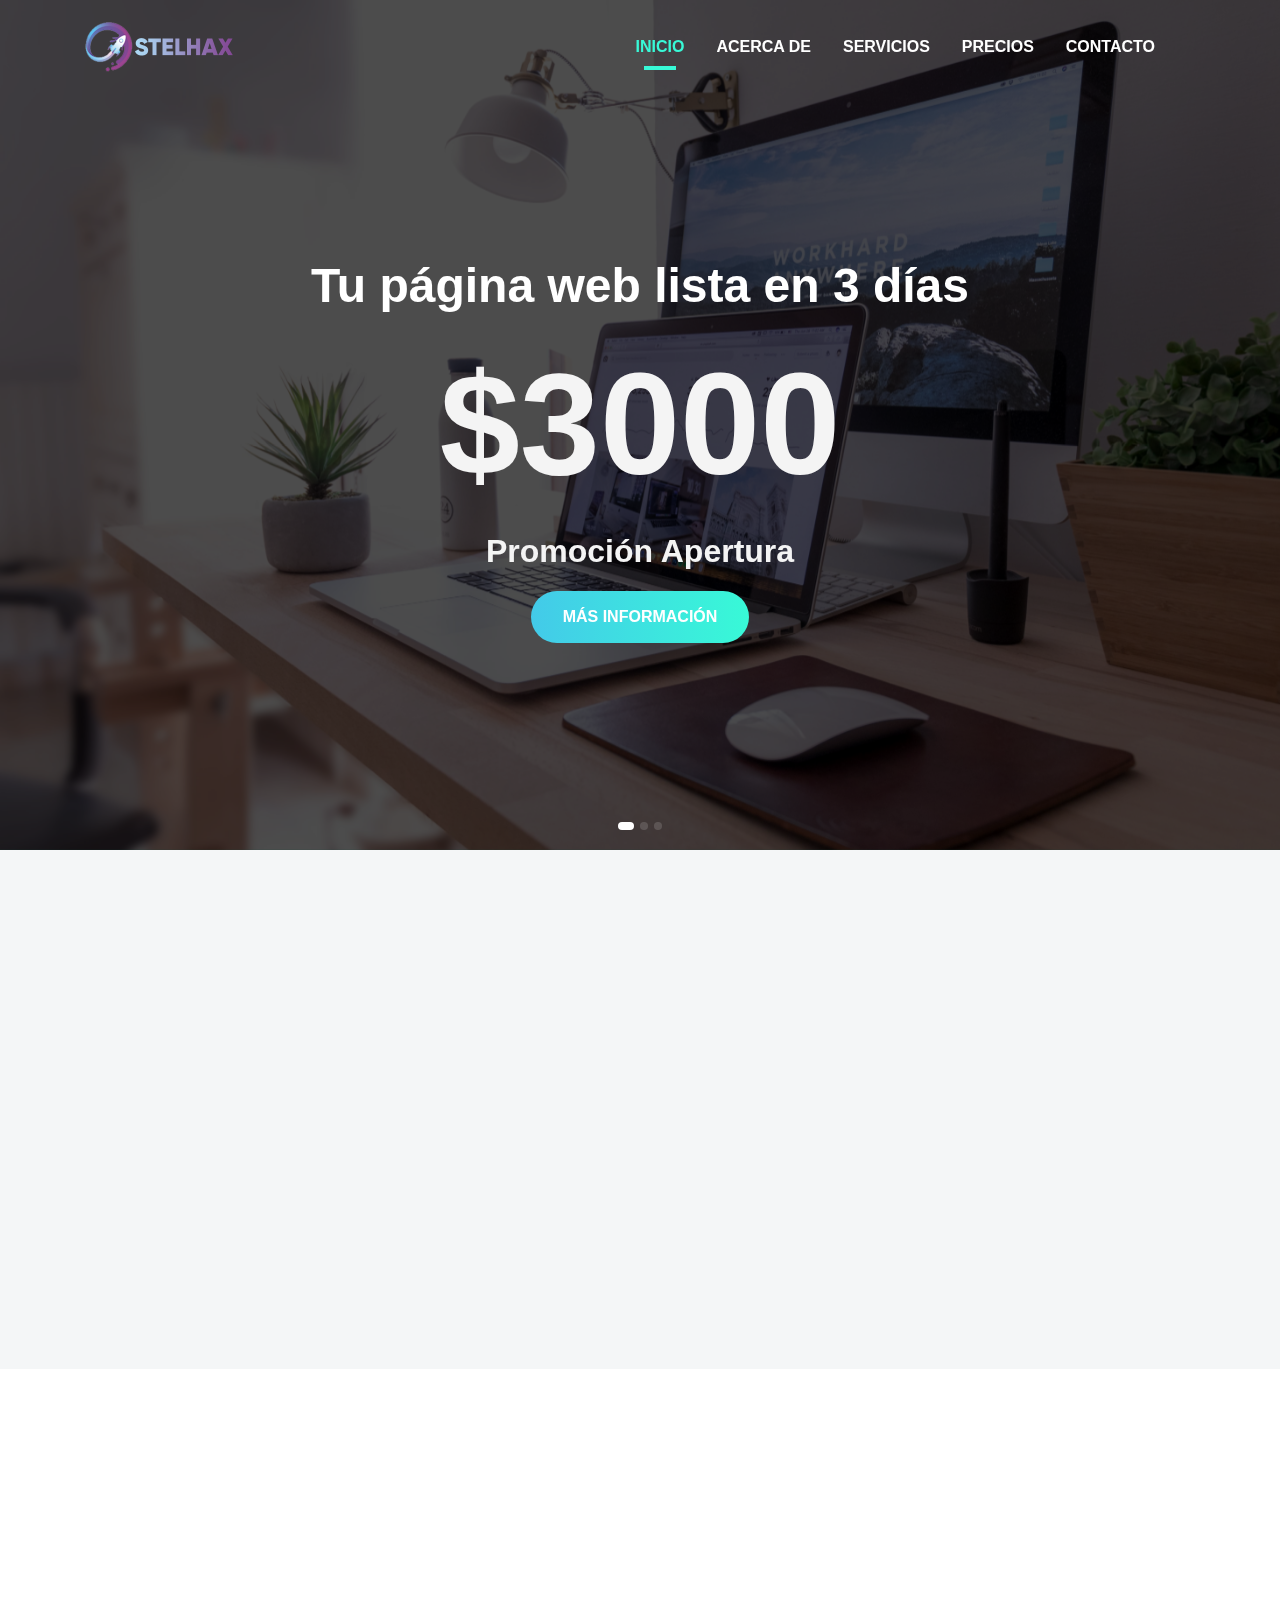
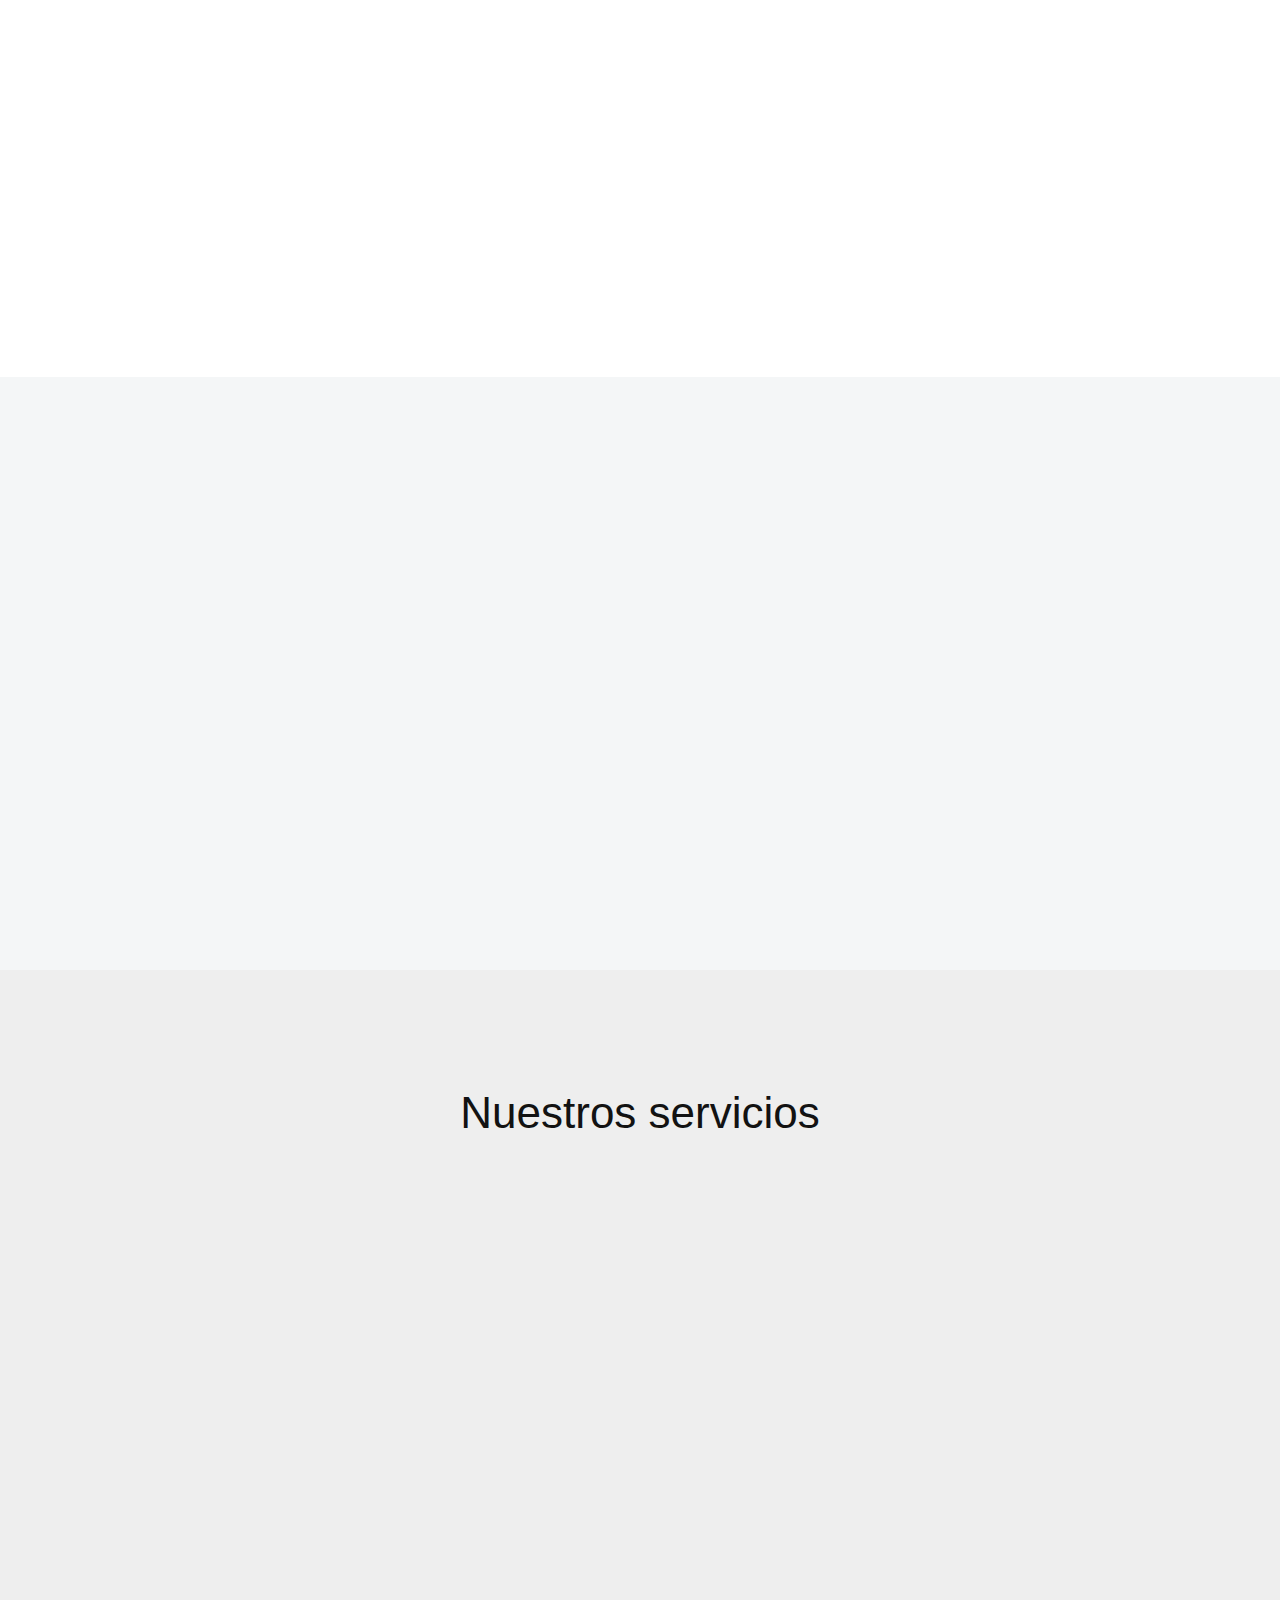
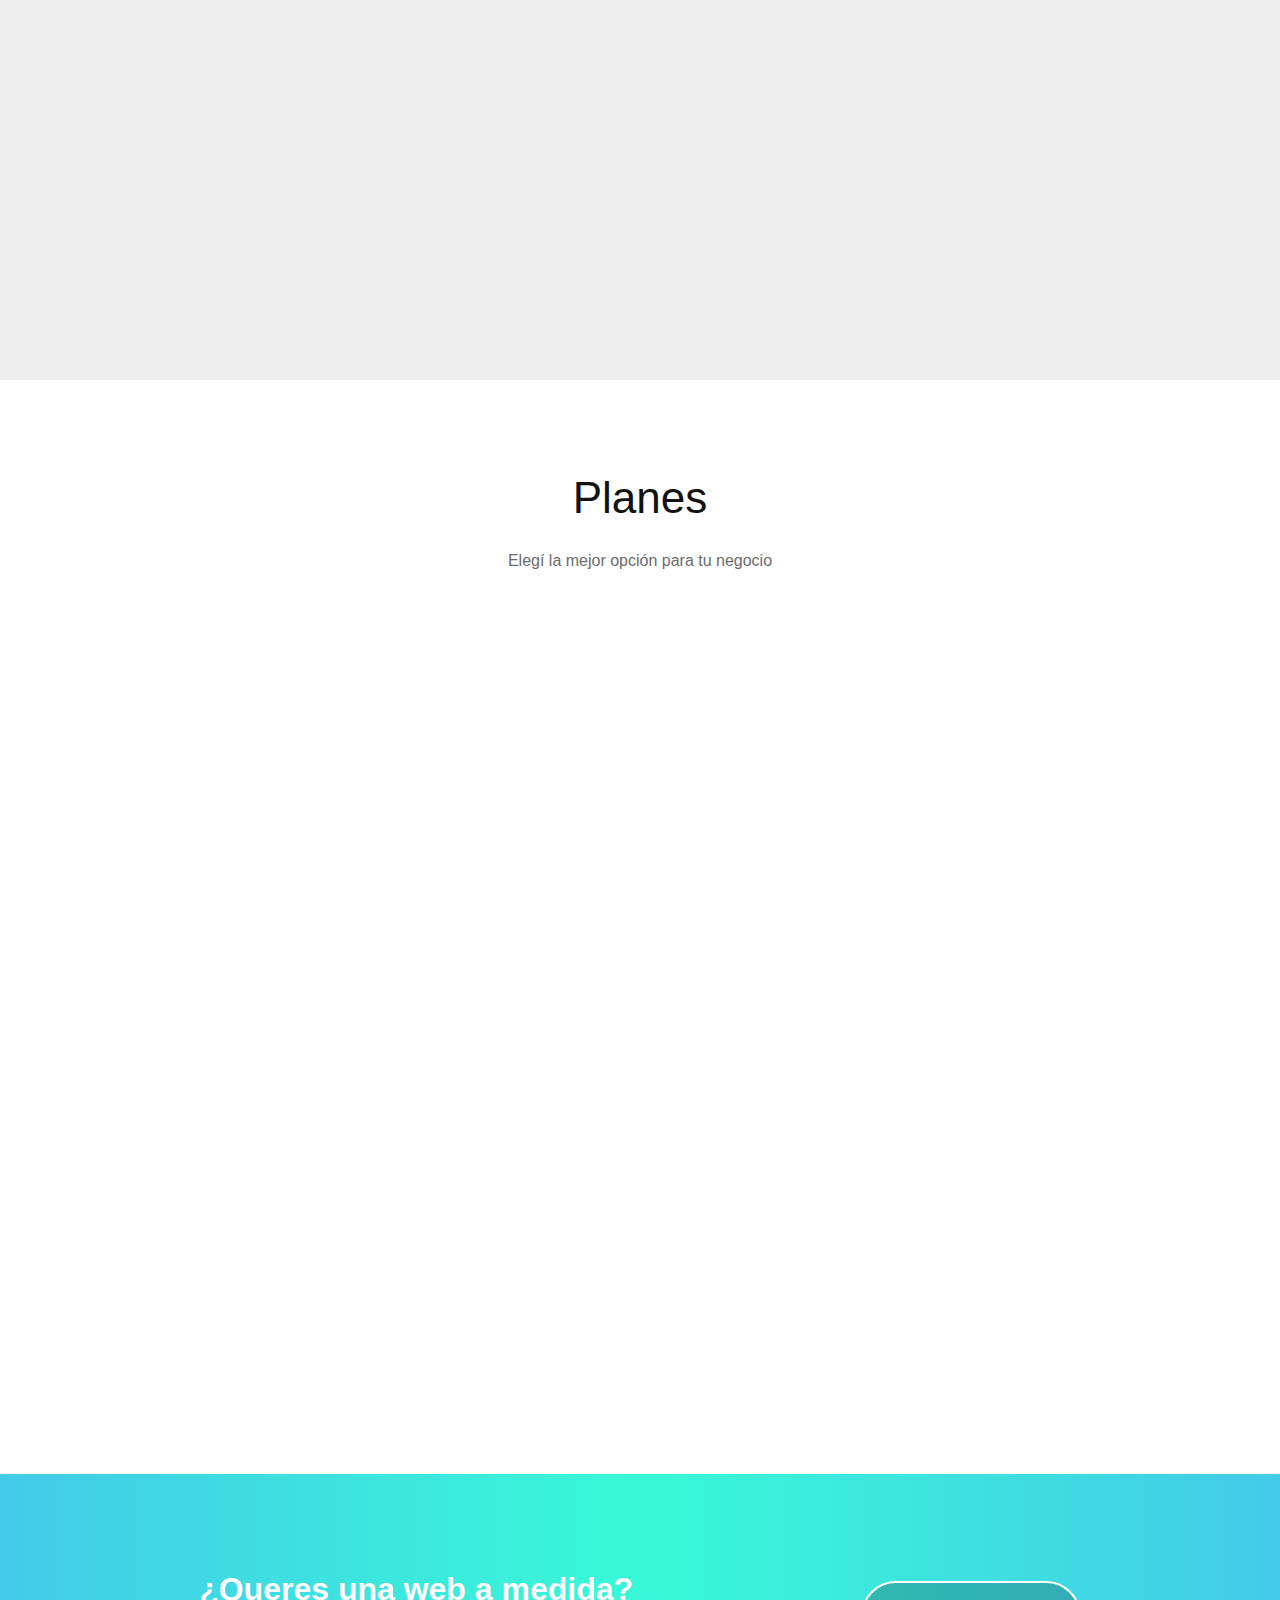
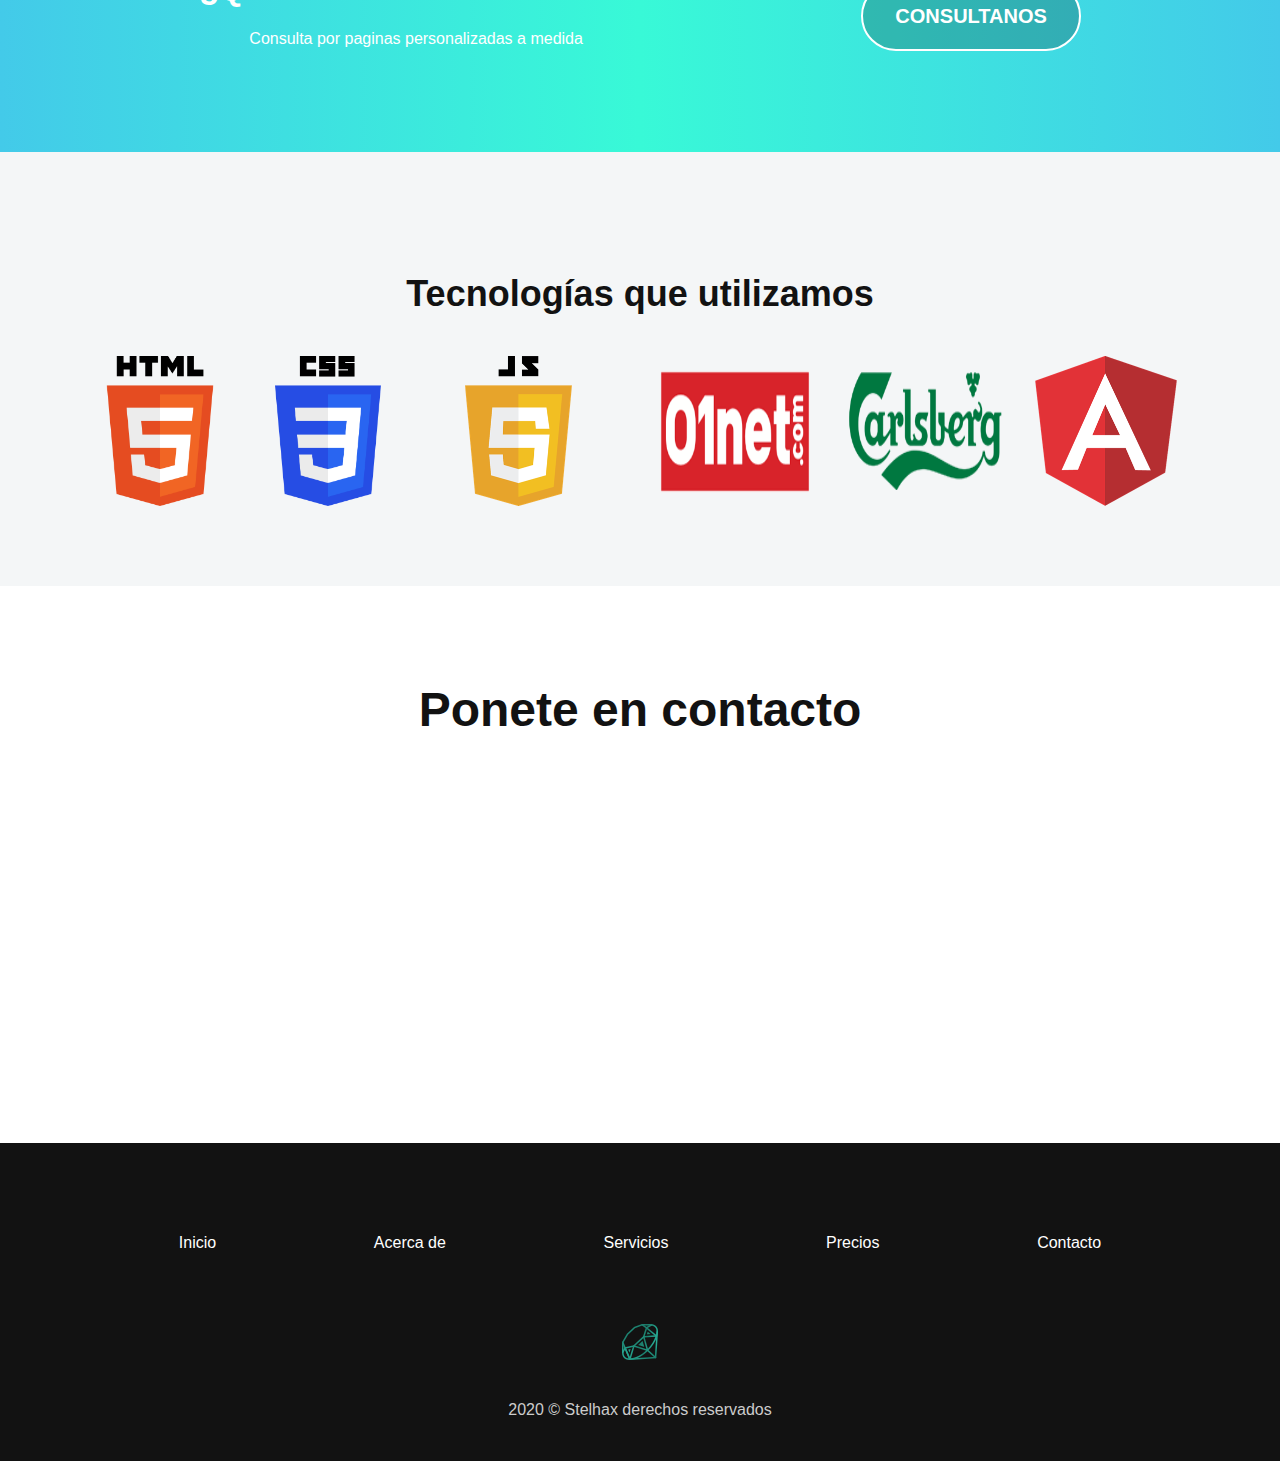
<file: index.html>
<!doctype html>
<html lang="es">
<head>

<meta charset="utf-8">
<meta name="description" content="Obtené la mejor pagina para tu negocio">
<meta name="viewport" content="width=device-width, initial-scale=1, shrink-to-fit=no">
<meta name="keywords" content=" web, ecomerce, landing, precios, pagina, page, autoadministrable">
<title>Stelhax - Diseño y desarrollo web</title>

<link rel="shortcut icon" href="assets/images/favicon.ico" type="image/png">

<link rel="stylesheet" href="assets/css/bootstrap.min.css">

<link rel="stylesheet" href="assets/css/LineIcons.css">

<link rel="stylesheet" href="assets/css/magnific-popup.css">

<link rel="stylesheet" href="assets/css/slick.css">

<link rel="stylesheet" href="assets/css/animate.css">

<link rel="stylesheet" href="assets/css/default.css">

<link rel="stylesheet" href="assets/css/style.css">

<!-- NUESTROS CSS -->
<link rel="stylesheet" href="assets/css/custom.css">

<script type="text/javascript">(function () {
    var ldk = document.createElement('script');
     ldk.type = 'text/javascript'; ldk.async = true; ldk.src = 'https://s.cliengo.com/weboptimizer/5ef833b0fd780a002a8d2fc8/5ef833b1fd780a002a8d2fcb.js'; var s = document.getElementsByTagName('script')[0]; s.parentNode.insertBefore(ldk, s); })();
     </script>
</head>
<body>


<section class="header-area">
    <div class="navbar-area navbar-transparent">
    <div class="container">
        <div class="row">
            <div class="col-lg-12">
<nav class="navbar navbar-expand-lg">
<a class="navbar-brand" href="#">
    <img src="assets/images/logo.png" alt="Logo">
</a>
<button class="navbar-toggler" type="button" data-toggle="collapse" data-target="#navbarEight" aria-controls="navbarEight" aria-expanded="false" aria-label="Toggle navigation">
<span class="toggler-icon"></span>
<span class="toggler-icon"></span>
<span class="toggler-icon"></span>
</button>
<div class="collapse navbar-collapse sub-menu-bar" id="navbarEight">
<ul class="navbar-nav ml-auto">
<li class="nav-item active">
<a class="page-scroll" href="#home">Inicio</a>
</li>
<li class="nav-item">
<a class="page-scroll" href="#about">Acerca de </a>
</li>
<li class="nav-item">
<a class="page-scroll" href="#services">Servicios</a>
</li>
<li class="nav-item">
<a class="page-scroll" href="#pricing">Precios</a>
</li>
<li class="nav-item">
<a class="page-scroll" href="#contact">Contacto</a>
</li>
</ul>
</div>
</nav> 
</div>
</div> 
</div> 
</div> 
<div id="home" class="slider-area slider-3">
    <div class="bd-example">
<div id="carouselOne" class="carousel slide" data-ride="carousel">
    <ol class="carousel-indicators">
<li data-target="#carouselOne" data-slide-to="0" class="active"></li>
<li data-target="#carouselOne" data-slide-to="1"></li>
<li data-target="#carouselOne" data-slide-to="2"></li>
</ol>
<div class="carousel-inner">
<div class="carousel-item bg_cover active" style="background-image: url(assets/images/slider-1.jpg)">
<div class="carousel-caption"> 
</div> 
</div> 
<div class="carousel-item bg_cover" style="background-image: url(assets/images/slider-2.jpg)">
<div class="carousel-caption"> 
</div> 
</div> 
<div class="carousel-item bg_cover" style="background-image: url(assets/images/slider-3.jpg)">
<div class="carousel-caption"> 
</div> 
</div>
<div class="banner-text"> 
    <h1 class="carousel-title">Tu página web lista en 3 días</h1>
    <h2 class="carousel-sub-title">$3000</h2>
    <h3 class="carousel-promo-title">Promoción Apertura</h3>
    <div class="carousel-btn rounded-buttons">
        <a class="main-btn rounded-three" href="#pricing">Más información</a>
    </div>
</div> 
</div> 
<a class="carousel-control-prev" href="#carouselOne" role="button" data-slide="prev">
<i class="lni-arrow-left-circle"></i>
</a>
<a class="carousel-control-next" href="#carouselOne" role="button" data-slide="next">
<i class="lni-arrow-right-circle"></i>
</a>
</div> 
</div> 
</div>
</section>

<section id="about" class="about-area-3">
<div class="container">
<div class="row align-items-center">
<div class="col-lg-6">
<div class="image mt-50 wow fadeInLeft" data-wow-duration="1.5s" data-wow-delay="0.6s" data-wow-offset="50">
<img src="assets/images/undraw_web_devices_ad58.svg" alt="about-respoonsive">
</div> 
</div>
<div class="col-lg-6">
<div class="about-content mt-45 wow fadeInRight" data-wow-duration="1.5s" data-wow-delay="0.6s" data-wow-offset="50">
<h5 class="sub-title">Diseño Responsivo</h5>
<h3 class="about-title">Adaptable a todos los dispositivos</h3>
<p class="text">El diseño web adaptable, es un estilo de diseño y desarrollo cuyo proposito es  adaptar la apariencia de las páginas web al dispositivo que se esté utilizando para visitarlas, es decir, que se verá bien desde un celular, una tablet, o una computadora.</p>
</div> 
</div>
</div> 
</div> 
</section>


<section class="about-area-3 about-area-bg-3">
<div class="container">
<div class="row align-items-center">
<div class="col-lg-6 order-lg-last">
<div class="image mt-50 wow fadeInRight" data-wow-duration="1.5s" data-wow-delay="0.6s">
<img src="assets/images/undraw_online_connection_6778.svg" alt="about-startup">
</div> 
</div>
<div class="col-lg-6 order-lg-first">
<div class="about-content mt-45 wow fadeInLeft" data-wow-duration="1.5s" data-wow-delay="0.6s">
<h5 class="sub-title">Despegá tu negocio</h5>
<h3 class="about-title">Diseño ideal para Startups y PyMes</h3>
<p class="text">Diseño personalizado para que tu empresa de destaque del resto en el mercado. Entendemos tu propuesta y te ayudamos a colocarla en una web.</p>
</div> 
</div>
</div> 
</div> 
</section>

<section id="about" class="about-area-3">
    <div class="container">
    <div class="row align-items-center">
    <div class="col-lg-6">
    <div class="image mt-50 wow fadeInLeft" data-wow-duration="1.5s" data-wow-delay="0.6s" data-wow-offset="50">
    <img src="assets/images/undraw_web_shopping_dd4l.svg" alt="about-tienda">
    </div> 
    </div>
    <div class="col-lg-6">
    <div class="about-content mt-45 wow fadeInRight" data-wow-duration="1.5s" data-wow-delay="0.6s" data-wow-offset="50">
    <h5 class="sub-title">Vende desde tu casa</h5>
    <h3 class="about-title">Hacé crecer tu negocio</h3>
    <p class="text">Nos contás cual es tu proyecto, y nosotros te guiamos para lograr que tu web alcance miles de clientes.</p>
    </div> 
    </div>
    </div> 
    </div> 
    </section>

<section id="services" class="services-area ">
<div class="container">
<div class="row justify-content-center">
<div class="col-lg-6">
<div class="section-title text-center pb-20">
<h3 class="title">Nuestros servicios</h3>
</div> 
</div>
</div> 
<div class="row">
<div class="col-lg-6 col-md-12">
<div class="single-services mt-30 wow fadeInUp" data-wow-duration="1.5s" data-wow-delay="0.2s">
<div class="services-icon">
<img src="assets/images/drafting-compass-solid.svg" class="icon-service" alt="logo design">
<h5 class="services-title">Diseño Web</h5>
</div>
<div class="services-content">
<p class="text">Creamos los mejores diseño para que su pagina lusca siempre fresca y genial, con una gran experiencia de usario y dinamica. Todos nuestros diseños son adaptables a dispositivos móviles, y cumplen todas tus necesidades.</p>
</div>
</div> 
</div>
<div class="col-lg-6 col-md-12">
<div class="single-services mt-30 wow fadeInUp" data-wow-duration="1.5s" data-wow-delay="0.4s">
<div class="services-icon">
<img src="assets/images/code-solid.svg" class="icon-service" alt="logo dev">
<h5 class="services-title">Desarrollo Web</h5>
</div>
<div class="services-content">
<p class="text">Trabajamos para que su web tenga el mejor funcionamiento, veloz y optimizado. Con caracteristicas como la integración de redes y mercado pago, certificados  de seguridad, autoadministrables. Que haran que tu página se destaque y llegue a la mayor cantidad de usuarios.</p>
</div>
</div> 
</div>
<div class="col-lg-6 col-md-12">
<div class="single-services mt-30 wow fadeInUp" data-wow-duration="1.5s" data-wow-delay="0.7s">
<div class="services-icon">
<img src="assets/images/list-ol-solid.svg" class="icon-service" alt="logo SEO">
<h5 class="services-title">Posicionamiento con SEO</h5>
</div>
<div class="services-content">
<p class="text">El SEO es un conjunto de acciones orientadas a mejorar el posicionamiento de un sitio web en la lista de resultados de Google, Bing, u otros buscadores de internet.​ Así tu página siempre estara en los primeros puestos de busqueda.</p>
</div>
</div> 
</div>
<div class="col-lg-6 col-md-12">
<div class="single-services mt-30 wow fadeInUp" data-wow-duration="1.5s" data-wow-delay="0.2s">
<div class="services-icon">
<img src="assets/images/life-ring-regular.svg" class="icon-service" alt="logo support">
<h5 class="services-title">Soporte 24/7</h5>
</div>
<div class="services-content">
<p class="text">Ofrecemos a nuestros consumidores soporte técnico de las plataformas digitales. Estamos atentos a las modificaciones o daños que se presenten durante el proceso, al ser nuestros aliados estamos atentos a sus necesidades las 24 horas del día. </p>
</div>
</div> 
</div>
</div> 
</div> 
</section>


<section id="pricing" class="pricing-area pricing-2">
<div class="container">
<div class="row justify-content-center">
<div class="col-lg-6">
<div class="section-title text-center pb-20">
<h3 class="title">Planes</h3>
<p class="text">Elegí la mejor opción para tu negocio</p>
</div> 
</div>
</div> 
<div class="row justify-content-center">
<div class="col-lg-4 col-md-7 col-sm-9">
<div class="pricing-style-two mt-40 wow fadeIn" data-wow-duration="1.5s" data-wow-delay="0.2s">
<div class="pricing-icon text-center">
<img src="assets/images/Website.svg" class="svg-about" alt="landing icon">
</div>
<div class="pricing-header text-center">
<h5 class="sub-title type-page">Landing Express</h5>
<span class="price">$ 3000</span>
<p class="year">Lista en 3 días máx.</p>
</div>
<div class="pricing-list">
<ul>
<li><i class="lni-check-mark-circle"></i> Diseño OnePage (un solo cuerpo) </li>
<li><i class="lni-check-mark-circle"></i> Alta en google</li>
<li><i class="lni-check-mark-circle"></i> Integración de redes sociales</li>
<li><i class="lni-check-mark-circle"></i> Llamada directa desde celulares</li>
<li><i class="lni-check-mark-circle"></i> E-Mail directo desde celulares</li>
<li><i class="lni-check-mark-circle"></i> Mapa de Google</li>
<li><i class="lni-check-mark-circle"></i> Soporte 24/7</li>
<li><i class="lni-check-mark-circle"></i> 10 imágenes en total</li>
</ul>
</div>
<div class="pricing-btn rounded-buttons text-center">
<a class="main-btn rounded-three" href="https://#contact">Conocer más</a>
</div>
</div> 
</div>
<div class="col-lg-4 col-md-7 col-sm-9">
<div class="pricing-style-two mt-40 wow fadeIn" data-wow-duration="1.5s" data-wow-delay="0.5s">
    <div class="pricing-icon text-center">
        <img src="assets/images/Startup.svg" class="svg-about" alt="web classic logo">
    </div>
    <div class="pricing-header text-center">
        <h5 class="sub-title type-page">Web Clásica</h5>
        <span class="price ">$ 4000</span>
        <p class="year">Lista en 7 días máx.</p>
    </div>
    <div class="pricing-list">
        <ul>
            <li><i class="lni-check-mark-circle"></i> 5 Secciones</li>
            <li><i class="lni-check-mark-circle"></i> Alta en google</li>
            <li><i class="lni-check-mark-circle"></i> Integración con Whatsapp</li>
            <li><i class="lni-check-mark-circle"></i> Integración con Messenger</li>
            <li><i class="lni-check-mark-circle"></i> Integración de redes sociales</li>
            <li><i class="lni-check-mark-circle"></i> Mapa de Google</li>
            <li><i class="lni-check-mark-circle"></i> Soporte 24/7</li>
            <li><i class="lni-check-mark-circle"></i> 40 imágenes en total</li>
</ul>
</div>
<div class="pricing-btn rounded-buttons text-center">
    <a class="main-btn rounded-three" href="https://#contact">Conocer más</a>
</div>
</div> 
</div>
<div class="col-lg-4 col-md-7 col-sm-9">
    <div class="pricing-style-two mt-40 wow fadeIn" data-wow-duration="1.5s" data-wow-delay="0.8s">
        <div class="pricing-icon text-center">
            <img src="assets/images/Online Shoping.svg" class="svg-about" alt="ecomerce logo">
        </div>
        <div class="pricing-header text-center">
            <h5 class="sub-title type-page">Tienda e-comerce</h5>
            <span class="price">$ 5000</span>
            <p class="year">Lista de 10 a 15 días máx.</p>
        </div>
        <div class="pricing-list">
            <ul>
                <li><i class="lni-check-mark-circle"></i> (Web Clásica) +</li>
                <li><i class="lni-check-mark-circle"></i> 8 Secciones</li>
<li><i class="lni-check-mark-circle"></i> Certificado  SSL</li>
<li><i class="lni-check-mark-circle"></i> Autoadministrable</li>
<li><i class="lni-check-mark-circle"></i> Integración Mercado Pago</li>
<li><i class="lni-check-mark-circle"></i> Chat Online</li>
<li><i class="lni-check-mark-circle"></i> Soporte 24/7</li>
<li><i class="lni-check-mark-circle"></i> 60 imágenes en total</li>
</ul>
</div>
<div class="pricing-btn rounded-buttons text-center">
<a class="main-btn rounded-three" href="#contact">Conocer más</a>
</div>
</div> 
</div>
</div> 
</div> 
</section>


<section id="call-action" class="call-action-area call-action-3">
<div class="container custom">
<div class="call-action-content mt-45">
<h3 class="action-title">¿Queres una web a medida?</h3>
<p class="text">Consulta por paginas personalizadas a medida </p>
</div> 
<a href="#contact" class="contact-btn">Consultanos</a>
</div>  
</section>

<!-- <section id="testimonial" class="testimonial-area testimonial-2">
<div class="container">
<div class="row justify-content-center">
<div class="col-lg-6">
<div class="section-title text-center pb-20">
<h3 class="title">Testimonial</h3>
<p class="text">Stop wasting time and money designing and managing a website that doesn’t get results. Happiness guaranteed!</p>
</div> 
</div>
</div> 
<div class="row">
<div class="col-lg-12">
<div class="row testimonial-active-2">
<div class="col-lg-4">
<div class="single-testimonial mt-30 mb-30 text-center">
<div class="testimonial-image">
<img src="assets/images/author-3.jpg" alt="Author">
</div>
<div class="testimonial-content">
<p class="text">Stop wasting time and money designing and managing a website that doesn’t get results. Happiness guaranteed! Stop wasting time and money designing and managing a website that doesn’t get results. Happiness guaranteed!</p>
<h6 class="author-name">Isabela Moreira</h6>
<span class="sub-title">CEO, GrayGrids</span>
</div>
</div> 
</div>
<div class="col-lg-4">
<div class="single-testimonial mt-30 mb-30 text-center">
<div class="testimonial-image">
<img src="assets/images/author-1.jpg" alt="Author">
</div>
<div class="testimonial-content">
<p class="text">Stop wasting time and money designing and managing a website that doesn’t get results. Happiness guaranteed! Stop wasting time and money designing and managing a website that doesn’t get results. Happiness guaranteed!</p>
<h6 class="author-name">Fiona</h6>
<span class="sub-title">Lead Designer, UIdeck</span>
</div>
</div> 
</div>
<div class="col-lg-4">
<div class="single-testimonial mt-30 mb-30 text-center">
<div class="testimonial-image">
<img src="assets/images/author-2.jpg" alt="Author">
</div>
<div class="testimonial-content">
<p class="text">Stop wasting time and money designing and managing a website that doesn’t get results. Happiness guaranteed! Stop wasting time and money designing and managing a website that doesn’t get results. Happiness guaranteed!</p>
<h6 class="author-name">Elon Musk</h6>
<span class="sub-title">CEO, SpaceX</span>
</div>
</div> 
</div>
</div> 
</div>
</div> 
</div> 
</section> -->

<section id="client" class="client-logo-area client-logo-2">
<h2 class="title-techs">Tecnologías que utilizamos</h2>
<div class="container">
<div class="row client-active">
<div class="col-lg-3" onmousedown="return false">
<div class="single-client text-center">
<img src="assets/images/client_logo_01.png" alt="Logo html">
</div> 
</div>
<div class="col-lg-3" onmousedown="return false">
<div class="single-client text-center">
<img src="assets/images/client_logo_02.png" alt="Logo css">
</div> 
</div>
<div class="col-lg-3">
<div class="single-client text-center">
<img src="assets/images/client_logo_03.png" alt="Logo js">
</div> 
</div>
<div class="col-lg-3">
<div class="single-client text-center">
<img src="assets/images/client_logo_04.png" alt="Logo bootstrap">
</div> 
</div>
<div class="col-lg-3" >
<div class="single-client text-center">
<img src="assets/images/client_logo_05.png" alt="Logo firebase">
</div> 
</div>
<div class="col-lg-3" >
<div class="single-client text-center">
<img src="assets/images/client_logo_06.png" alt="Logo angular">
</div> 
</div>
<div class="col-lg-3" >
<div class="single-client text-center">
<img src="assets/images/client_logo_07.png" alt="Logo wordpress">
</div> 
</div>
<div class="col-lg-3" >
<div class="single-client text-center">
<img src="assets/images/client_logo_08.png" alt="Logo maps">
</div> 
</div>
</div> 
</div> 


</section>


<section id="contact" class="contact-area">
<h3 class="title-contact">Ponete en contacto</h3>
<div class="container">
<div class="col-lg-4">

<div class="single-contact-box mt-50 text-center wow fadeInUp" data-wow-duration="1.5s" data-wow-delay="0.2s">
<img src="assets/images/envelope-solid.svg" alt="mail-icon" class="icon-contact">
<div class="box-content">
<h4 class="box-title">Email</h4>
<p class="text"><a href="mailto:stelhax@gmail.com" target="blank" class="link-contact"> stelhax@gmail.com</a></p>
</div>
</div> 

</div>
<div class="col-lg-4">

<div class="single-contact-box mt-50 text-center wow fadeInUp" data-wow-duration="1.5s" data-wow-delay="0.8s">
<img src="assets/images/instagram-brands.svg" alt="ig-icon" class="icon-contact">
<div class="box-content">
<h4 class="box-title">Instagram</h4>
<p class="text"><a href="https::/Instagram.com/stelhaxwebs" target="blank" class="link-contact">@stelhaxwebs</a></p>
</div>
</div> 

</div>
<div class="col-lg-4">

<div class="single-contact-box mt-50 text-center wow fadeInUp" data-wow-duration="1.5s" data-wow-delay="0.5s">
<img src="assets/images/phone-solid.svg" alt="phone-icon" class="icon-contact">
<div class="box-content">
<h4 class="box-title">Teléfono</h4>
<p class="text"><a href="tel:+5491151279602" target="blank" class="link-contact">+54 9 11 5127 9602</a></p>
</div>
</div> 

</div>
</div>  

</section>


<footer id="footer" class="footer-area footer-dark">
<div class="footer-widget">
<div class="container">



<div class="col-lg-12 col-sm-12">
<div class="footer-link">

<ul class="foot">
<li><a href="#home">Inicio</a></li>
<li><a class="page-scroll" href="#about">Acerca de </a></li>
<li><a class="page-scroll" href="#services">Servicios </a></li>
<li><a class="page-scroll" href="#pricing">Precios </a></li>
<li><a class="page-scroll" href="#contact">Contacto </a></li>
</ul>
</div> 
</div>
 
</div> 
</div> 
<div class="footer-copyright">
<div class="container">
<div class="row align-items-center">
<div class="col-lg-12">
<div class="footer-logo text-center mt-10">
<a href="https://stelhax.com"><img src="assets/images/favicon2.png" alt="Logo"></a>
 <p class="text "> 2020 &copy; Stelhax derechos reservados </p>
</div> 
</div>
</div> 
</div> 
</footer>



<a href="#home" class="btn-up animado"><img src="assets/fonts/chevron-up-solid.svg" alt="up" class="svg-u"></a>




<script src="assets/js/vendor/modernizr-3.6.0.min.js"></script>
<script src="assets/js/vendor/jquery-1.12.4.min.js"></script>

<script src="assets/js/bootstrap.min.js"></script>
<script src="assets/js/popper.min.js"></script>

<script src="assets/js/slick.min.js"></script>

<script src="assets/js/isotope.pkgd.min.js"></script>

<script src="assets/js/imagesloaded.pkgd.min.js"></script>

<script src="assets/js/jquery.magnific-popup.min.js"></script>

<script src="assets/js/scrolling-nav.js"></script>
<script src="assets/js/jquery.easing.min.js"></script>

<!-- <script src="assets/js/ajax-contact.js"></script> -->

<script src="assets/js/wow.min.js"></script>

<script src="assets/js/main.js"></script>


<!-- The core Firebase JS SDK is always required and must be listed first -->
<!-- <script src="https://www.gstatic.com/firebasejs/7.15.5/firebase-app.js"></script> -->

<!-- TODO: Add SDKs for Firebase products that you want to use
     https://firebase.google.com/docs/web/setup#available-libraries -->
<!-- <script src="https://www.gstatic.com/firebasejs/7.15.5/firebase-firestore.js"></script>
 <script src="https://www.gstatic.com/firebasejs/7.15.5/firebase-analytics.js"></script>

<script>
  // Your web app's Firebase configuration
  var firebaseConfig = {
    apiKey: "AIzaSyBj5hMoKqc6K-N7N-VMP5W_BOxeMyl-xoM",
    authDomain: "stelhax-clientes.firebaseapp.com",
    databaseURL: "https://stelhax-clientes.firebaseio.com",
    projectId: "stelhax-clientes",
    storageBucket: "stelhax-clientes.appspot.com",
    messagingSenderId: "14594312933",
    appId: "1:14594312933:web:064bc51cdc8a8a200a620c",
    measurementId: "G-M3KE6XX4VR"
  };
  // Initialize Firebase
  firebase.initializeApp(firebaseConfig);
  firebase.analytics();
</script> -->
  <script src="assets/js/custom.js"></script> 
</body>
</html>
</file>
<file: assets/css/default.css>
/* Deafult Margin & Padding */
/*-- Margin Top --*/
.mt-5 {
	margin-top: 5px;
}
.mt-10 {
	margin-top: 10px;
}
.mt-15 {
	margin-top: 15px;
}
.mt-20 {
	margin-top: 20px;
}
.mt-25 {
	margin-top: 25px;
}
.mt-30 {
	margin-top: 30px;
}
.mt-35 {
	margin-top: 35px;
}
.mt-40 {
	margin-top: 40px;
}
.mt-45 {
	margin-top: 45px;
}
.mt-50 {
	margin-top: 50px;
}
.mt-55 {
	margin-top: 55px;
}
.mt-60 {
	margin-top: 60px;
}
.mt-65 {
	margin-top: 65px;
}
.mt-70 {
	margin-top: 70px;
}
.mt-75 {
	margin-top: 75px;
}
.mt-80 {
	margin-top: 80px;
}
.mt-85 {
	margin-top: 85px;
}
.mt-90 {
	margin-top: 90px;
}
.mt-95 {
	margin-top: 95px;
}
.mt-100 {
	margin-top: 100px;
}
.mt-105 {
	margin-top: 105px;
}
.mt-110 {
	margin-top: 110px;
}
.mt-115 {
	margin-top: 115px;
}
.mt-120 {
	margin-top: 120px;
}
.mt-125 {
	margin-top: 125px;
}
.mt-130 {
	margin-top: 130px;
}
.mt-135 {
	margin-top: 135px;
}
.mt-140 {
	margin-top: 140px;
}
.mt-145 {
	margin-top: 145px;
}
.mt-150 {
	margin-top: 150px;
}
.mt-155 {
	margin-top: 155px;
}
.mt-160 {
	margin-top: 160px;
}
.mt-165 {
	margin-top: 165px;
}
.mt-170 {
	margin-top: 170px;
}
.mt-175 {
	margin-top: 175px;
}
.mt-180 {
	margin-top: 180px;
}
.mt-185 {
	margin-top: 185px;
}
.mt-190 {
	margin-top: 190px;
}
.mt-195 {
	margin-top: 195px;
}
.mt-200 {
	margin-top: 200px;
}
/*-- Margin Bottom --*/

.mb-5 {
	margin-bottom: 5px;
}
.mb-10 {
	margin-bottom: 10px;
}
.mb-15 {
	margin-bottom: 15px;
}
.mb-20 {
	margin-bottom: 20px;
}
.mb-25 {
	margin-bottom: 25px;
}
.mb-30 {
	margin-bottom: 30px;
}
.mb-35 {
	margin-bottom: 35px;
}
.mb-40 {
	margin-bottom: 40px;
}
.mb-45 {
	margin-bottom: 45px;
}
.mb-50 {
	margin-bottom: 50px;
}
.mb-55 {
	margin-bottom: 55px;
}
.mb-60 {
	margin-bottom: 60px;
}
.mb-65 {
	margin-bottom: 65px;
}
.mb-70 {
	margin-bottom: 70px;
}
.mb-75 {
	margin-bottom: 75px;
}
.mb-80 {
	margin-bottom: 80px;
}
.mb-85 {
	margin-bottom: 85px;
}
.mb-90 {
	margin-bottom: 90px;
}
.mb-95 {
	margin-bottom: 95px;
}
.mb-100 {
	margin-bottom: 100px;
}
.mb-105 {
	margin-bottom: 105px;
}
.mb-110 {
	margin-bottom: 110px;
}
.mb-115 {
	margin-bottom: 115px;
}
.mb-120 {
	margin-bottom: 120px;
}
.mb-125 {
	margin-bottom: 125px;
}
.mb-130 {
	margin-bottom: 130px;
}
.mb-135 {
	margin-bottom: 135px;
}
.mb-140 {
	margin-bottom: 140px;
}
.mb-145 {
	margin-bottom: 145px;
}
.mb-150 {
	margin-bottom: 150px;
}
.mb-155 {
	margin-bottom: 155px;
}
.mb-160 {
	margin-bottom: 160px;
}
.mb-165 {
	margin-bottom: 165px;
}
.mb-170 {
	margin-bottom: 170px;
}
.mb-175 {
	margin-bottom: 175px;
}
.mb-180 {
	margin-bottom: 180px;
}
.mb-185 {
	margin-bottom: 185px;
}
.mb-190 {
	margin-bottom: 190px;
}
.mb-195 {
	margin-bottom: 195px;
}
.mb-200 {
	margin-bottom: 200px;
}
/*-- margin left --*/
.ml-5 {
	margin-left: 5px;
}
.ml-10 {
	margin-left: 10px;
}
.ml-15 {
	margin-left: 15px;
}
.ml-20 {
	margin-left: 20px;
}
.ml-25 {
	margin-left: 25px;
}
.ml-30 {
	margin-left: 30px;
}
.ml-35 {
	margin-left: 35px;
}
.ml-40 {
	margin-left: 40px;
}
.ml-45 {
	margin-left: 45px;
}
.ml-50 {
	margin-left: 50px;
}
.ml-55 {
	margin-left: 55px;
}
.ml-60 {
	margin-left: 60px;
}
.ml-65 {
	margin-left: 65px;
}
.ml-70 {
	margin-left: 70px;
}
.ml-75 {
	margin-left: 75px;
}
.ml-80 {
	margin-left: 80px;
}
.ml-85 {
	margin-left: 85px;
}
.ml-90 {
	margin-left: 90px;
}
.ml-95 {
	margin-left: 95px;
}
.ml-100 {
	margin-left: 100px;
}
.ml-105 {
	margin-left: 105px;
}
.ml-110 {
	margin-left: 110px;
}
.ml-115 {
	margin-left: 115px;
}
.ml-120 {
	margin-left: 120px;
}
.ml-125 {
	margin-left: 125px;
}
.ml-130 {
	margin-left: 130px;
}
.ml-135 {
	margin-left: 135px;
}
.ml-140 {
	margin-left: 140px;
}
.ml-145 {
	margin-left: 145px;
}
.ml-150 {
	margin-left: 150px;
}
.ml-155 {
	margin-left: 155px;
}
.ml-160 {
	margin-left: 160px;
}
.ml-165 {
	margin-left: 165px;
}
.ml-170 {
	margin-left: 170px;
}
.ml-175 {
	margin-left: 175px;
}
.ml-180 {
	margin-left: 180px;
}
.ml-185 {
	margin-left: 185px;
}
.ml-190 {
	margin-left: 190px;
}
.ml-195 {
	margin-left: 195px;
}
.ml-200 {
	margin-left: 200px;
}
/*-- margin right --*/
.mr-5 {
	margin-right: 5px;
}
.mr-10 {
	margin-right: 10px;
}
.mr-15 {
	margin-right: 15px;
}
.mr-20 {
	margin-right: 20px;
}
.mr-25 {
	margin-right: 25px;
}
.mr-30 {
	margin-right: 30px;
}
.mr-35 {
	margin-right: 35px;
}
.mr-40 {
	margin-right: 40px;
}
.mr-45 {
	margin-right: 45px;
}
.mr-50 {
	margin-right: 50px;
}
.mr-55 {
	margin-right: 55px;
}
.mr-60 {
	margin-right: 60px;
}
.mr-65 {
	margin-right: 65px;
}
.mr-70 {
	margin-right: 70px;
}
.mr-75 {
	margin-right: 75px;
}
.mr-80 {
	margin-right: 80px;
}
.mr-85 {
	margin-right: 85px;
}
.mr-90 {
	margin-right: 90px;
}
.mr-95 {
	margin-right: 95px;
}
.mr-100 {
	margin-right: 100px;
}
.mr-105 {
	margin-right: 105px;
}
.mr-110 {
	margin-right: 110px;
}
.mr-115 {
	margin-right: 115px;
}
.mr-120 {
	margin-right: 120px;
}
.mr-125 {
	margin-right: 125px;
}
.mr-130 {
	margin-right: 130px;
}
.mr-135 {
	margin-right: 135px;
}
.mr-140 {
	margin-right: 140px;
}
.mr-145 {
	margin-right: 145px;
}
.mr-150 {
	margin-right: 150px;
}
.mr-155 {
	margin-right: 155px;
}
.mr-160 {
	margin-right: 160px;
}
.mr-165 {
	margin-right: 165px;
}
.mr-170 {
	margin-right: 170px;
}
.mr-175 {
	margin-right: 175px;
}
.mr-180 {
	margin-right: 180px;
}
.mr-185 {
	margin-right: 185px;
}
.mr-190 {
	margin-right: 190px;
}
.mr-195 {
	margin-right: 195px;
}
.mr-200 {
	margin-right: 200px;
}


/*-- Padding Top --*/

.pt-5 {
	padding-top: 5px;
}
.pt-10 {
	padding-top: 10px;
}
.pt-15 {
	padding-top: 15px;
}
.pt-20 {
	padding-top: 20px;
}
.pt-25 {
	padding-top: 25px;
}
.pt-30 {
	padding-top: 30px;
}
.pt-35 {
	padding-top: 35px;
}
.pt-40 {
	padding-top: 40px;
}
.pt-45 {
	padding-top: 45px;
}
.pt-50 {
	padding-top: 50px;
}
.pt-55 {
	padding-top: 55px;
}
.pt-60 {
	padding-top: 60px;
}
.pt-65 {
	padding-top: 65px;
}
.pt-70 {
	padding-top: 70px;
}
.pt-75 {
	padding-top: 75px;
}
.pt-80 {
	padding-top: 80px;
}
.pt-85 {
	padding-top: 85px;
}
.pt-90 {
	padding-top: 90px;
}
.pt-95 {
	padding-top: 95px;
}
.pt-100 {
	padding-top: 100px;
}
.pt-105 {
	padding-top: 105px;
}
.pt-110 {
	padding-top: 110px;
}
.pt-115 {
	padding-top: 115px;
}
.pt-120 {
	padding-top: 120px;
}
.pt-125 {
	padding-top: 125px;
}
.pt-130 {
	padding-top: 130px;
}
.pt-135 {
	padding-top: 135px;
}
.pt-140 {
	padding-top: 140px;
}
.pt-145 {
	padding-top: 145px;
}
.pt-150 {
	padding-top: 150px;
}
.pt-155 {
	padding-top: 155px;
}
.pt-160 {
	padding-top: 160px;
}
.pt-165 {
	padding-top: 165px;
}
.pt-170 {
	padding-top: 170px;
}
.pt-175 {
	padding-top: 175px;
}
.pt-180 {
	padding-top: 180px;
}
.pt-185 {
	padding-top: 185px;
}
.pt-190 {
	padding-top: 190px;
}
.pt-195 {
	padding-top: 195px;
}
.pt-200 {
	padding-top: 200px;
}
/*-- Padding Bottom --*/

.pb-5 {
	padding-bottom: 5px;
}
.pb-10 {
	padding-bottom: 10px;
}
.pb-15 {
	padding-bottom: 15px;
}
.pb-20 {
	padding-bottom: 20px;
}
.pb-25 {
	padding-bottom: 25px;
}
.pb-30 {
	padding-bottom: 30px;
}
.pb-35 {
	padding-bottom: 35px;
}
.pb-40 {
	padding-bottom: 40px;
}
.pb-45 {
	padding-bottom: 45px;
}
.pb-50 {
	padding-bottom: 50px;
}
.pb-55 {
	padding-bottom: 55px;
}
.pb-60 {
	padding-bottom: 60px;
}
.pb-65 {
	padding-bottom: 65px;
}
.pb-70 {
	padding-bottom: 70px;
}
.pb-75 {
	padding-bottom: 75px;
}
.pb-80 {
	padding-bottom: 80px;
}
.pb-85 {
	padding-bottom: 85px;
}
.pb-90 {
	padding-bottom: 90px;
}
.pb-95 {
	padding-bottom: 95px;
}
.pb-100 {
	padding-bottom: 100px;
}
.pb-105 {
	padding-bottom: 105px;
}
.pb-110 {
	padding-bottom: 110px;
}
.pb-115 {
	padding-bottom: 115px;
}
.pb-120 {
	padding-bottom: 120px;
}
.pb-125 {
	padding-bottom: 125px;
}
.pb-130 {
	padding-bottom: 130px;
}
.pb-135 {
	padding-bottom: 135px;
}
.pb-140 {
	padding-bottom: 140px;
}
.pb-145 {
	padding-bottom: 145px;
}
.pb-150 {
	padding-bottom: 150px;
}
.pb-155 {
	padding-bottom: 155px;
}
.pb-160 {
	padding-bottom: 160px;
}
.pb-165 {
	padding-bottom: 165px;
}
.pb-170 {
	padding-bottom: 170px;
}
.pb-175 {
	padding-bottom: 175px;
}
.pb-180 {
	padding-bottom: 180px;
}
.pb-185 {
	padding-bottom: 185px;
}
.pb-190 {
	padding-bottom: 190px;
}
.pb-195 {
	padding-bottom: 195px;
}
.pb-200 {
	padding-bottom: 200px;
}

/*-- Padding left --*/

.pl-0 {
	padding-left: 0px;
}
.pl-5 {
	padding-left: 5px;
}
.pl-10 {
	padding-left: 10px;
}
.pl-15 {
	padding-left: 15px;
}
.pl-20 {
	padding-left: 20px;
}
.pl-25 {
	padding-left: 25px;
}
.pl-30 {
	padding-left: 30px;
}
.pl-35 {
	padding-left: 35px;
}
.pl-40 {
	padding-left: 40px;
}
.pl-45 {
	padding-left: 45px;
}
.pl-50 {
	padding-left: 50px;
}
.pl-55 {
	padding-left: 55px;
}
.pl-60 {
	padding-left: 60px;
}
.pl-65 {
	padding-left: 65px;
}
.pl-70 {
	padding-left: 70px;
}
.pl-75 {
	padding-left: 75px;
}
.pl-80 {
	padding-left: 80px;
}
.pl-85 {
	padding-left: 85px;
}
.pl-90 {
	padding-left: 90px;
}
.pl-100 {
	padding-left: 100px;
}
.pl-105 {
	padding-left: 105px;
}
.pl-110 {
	padding-left: 110px;
}
.pl-115 {
	padding-left: 115px;
}
.pl-120 {
	padding-left: 120px;
}
.pl-125 {
	padding-left: 125px;
}
/*-- Padding right --*/

.pr-0 {
	padding-right: 0px;
}
.pr-5 {
	padding-right: 5px;
}
.pr-10 {
	padding-right: 10px;
}
.pr-15 {
	padding-right: 15px;
}
.pr-20 {
	padding-right: 20px;
}
.pr-25 {
	padding-right: 25px;
}
.pr-30 {
	padding-right: 30px;
}
.pr-35 {
	padding-right: 35px;
}
.pr-40 {
	padding-right: 40px;
}
.pr-45 {
	padding-right: 45px;
}
.pr-50 {
	padding-right: 50px;
}
.pr-55 {
	padding-right: 55px;
}
.pr-60 {
	padding-right: 60px;
}
.pr-65 {
	padding-right: 65px;
}
.pr-70 {
	padding-right: 70px;
}
.pr-75 {
	padding-right: 75px;
}
.pr-80 {
	padding-right: 80px;
}
.pr-85 {
	padding-right: 85px;
}
.pr-90 {
	padding-right: 90px;
}
.pr-95 {
	padding-right: 95px;
}
.pr-100 {
	padding-right: 100px;
}
.pr-105 {
	padding-right: 105px;
}
/* Background Color */

.gray-bg {
	background: #f6f6f6;
}
.white-bg {
	background: #fff;
}
.black-bg {
	background: #222;
}
/* Color */

.white {
	color: #fff;
}
.black {
	color: #222;
}
/* black overlay */

[data-overlay] {
	position: relative;
}
[data-overlay]::before {
	background: #000 none repeat scroll 0 0;
	content: "";
	height: 100%;
	left: 0;
	position: absolute;
	top: 0;
	width: 100%;
	z-index: 1;
}
[data-overlay="3"]::before {
	opacity: 0.3;
}
[data-overlay="4"]::before {
	opacity: 0.4;
}
[data-overlay="5"]::before {
	opacity: 0.5;
}
[data-overlay="6"]::before {
	opacity: 0.6;
}
[data-overlay="7"]::before {
	opacity: 0.7;
}
[data-overlay="8"]::before {
	opacity: 0.8;
}
[data-overlay="9"]::before {
	opacity: 0.9;
}
</file>
<file: assets/css/style.css>
/*-----------------------------------------------------------------------------------

    Template Name: Smart - Muultipurpose Landing Page Template
    Template URL: uideck.com/templates/smart
    Description: Smart - Muultipurpose Landing Page Template
    Author: UIdeck
    Author URL: https://uideck.com/
    Support: https://uideck.com/support/
    Version: 1.0

-----------------------------------------------------------------------------------

    CSS INDEX
    ===================

    01. Theme default CSS
	02. Header
    03. Hero
	04. Footer

-----------------------------------------------------------------------------------*/
/*===========================
      1. COMMON css 
===========================*/
html{
  scroll-behavior: smooth;
}
@import url("https://fonts.googleapis.com/css?family=Poppins:300,400,500,600,700,800");
body {
  font-family: "Poppins", sans-serif;
  font-weight: normal;
  font-style: normal;
  color: #121212;
  overflow-x: hidden; }

* {
  margin: 0;
  padding: 0;
  -webkit-box-sizing: border-box;
  -moz-box-sizing: border-box;
  box-sizing: border-box; }

img {
  max-width: 100%; }

a:focus,
input:focus,
textarea:focus,
button:focus {
  text-decoration: none;
  outline: none; }

a:focus,
a:hover {
  text-decoration: none; }

i,
span,
a {
  display: inline-block; }

h1,
h2,
h3,
h4,
h5,
h6 {
  font-family: "Poppins", sans-serif;
  font-weight: 600;
  color: #121212;
  margin: 0px; }

h1 {
  font-size: 48px; }

h2 {
  font-size: 36px; }

h3 {
  font-size: 28px; }

h4 {
  font-size: 22px; }

h5 {
  font-size: 18px; }

h6 {
  font-size: 16px; }

ul, ol {
  margin: 0px;
  padding: 0px;
  list-style-type: none; }

p {
  font-size: 16px;
  font-weight: 400;
  line-height: 24px;
  color: #121212;
  margin: 0px; }

.bg_cover {
  background-position: center center;
  background-size: cover;
  background-repeat: no-repeat;
  width: 100%;
  height: 100%; }

/*==== Section Title =====*/
.section-title .title {
  font-size: 44px;
  font-weight: 500;
  color: #121212;
  line-height: 55px; }
  @media (max-width: 767px) {
    .section-title .title {
      font-size: 30px;
      line-height: 35px; } }
.section-title .text {
  font-size: 16px;
  line-height: 24px;
  color: #6c6c6c;
  margin-top: 24px; }

/*===== All Preloader Style =====*/
.preloader {
  /* Body Overlay */
  position: fixed;
  top: 0;
  left: 0;
  display: table;
  height: 100%;
  width: 100%;
  /* Change Background Color */
  background: #fff;
  z-index: 99999; }
  .preloader .loader {
    display: table-cell;
    vertical-align: middle;
    text-align: center; }
    .preloader .loader .ytp-spinner {
      position: absolute;
      left: 50%;
      top: 50%;
      width: 64px;
      margin-left: -32px;
      z-index: 18;
      pointer-events: none; }
      .preloader .loader .ytp-spinner .ytp-spinner-container {
        pointer-events: none;
        position: absolute;
        width: 100%;
        padding-bottom: 100%;
        top: 50%;
        left: 50%;
        margin-top: -50%;
        margin-left: -50%;
        -webkit-animation: ytp-spinner-linspin 1568.23529647ms linear infinite;
        -moz-animation: ytp-spinner-linspin 1568.23529647ms linear infinite;
        -o-animation: ytp-spinner-linspin 1568.23529647ms linear infinite;
        animation: ytp-spinner-linspin 1568.23529647ms linear infinite; }
        .preloader .loader .ytp-spinner .ytp-spinner-container .ytp-spinner-rotator {
          position: absolute;
          width: 100%;
          height: 100%;
          -webkit-animation: ytp-spinner-easespin 5332ms cubic-bezier(0.4, 0, 0.2, 1) infinite both;
          -moz-animation: ytp-spinner-easespin 5332ms cubic-bezier(0.4, 0, 0.2, 1) infinite both;
          -o-animation: ytp-spinner-easespin 5332ms cubic-bezier(0.4, 0, 0.2, 1) infinite both;
          animation: ytp-spinner-easespin 5332ms cubic-bezier(0.4, 0, 0.2, 1) infinite both; }
          .preloader .loader .ytp-spinner .ytp-spinner-container .ytp-spinner-rotator .ytp-spinner-left {
            position: absolute;
            top: 0;
            left: 0;
            bottom: 0;
            overflow: hidden;
            right: 50%; }
          .preloader .loader .ytp-spinner .ytp-spinner-container .ytp-spinner-rotator .ytp-spinner-right {
            position: absolute;
            top: 0;
            right: 0;
            bottom: 0;
            overflow: hidden;
            left: 50%; }
    .preloader .loader .ytp-spinner-circle {
      box-sizing: border-box;
      position: absolute;
      width: 200%;
      height: 100%;
      border-style: solid;
      /* Spinner Color */
      border-color: #38f9d7 #38f9d7 #cbced1;
      border-radius: 50%;
      border-width: 6px; }
    .preloader .loader .ytp-spinner-left .ytp-spinner-circle {
      left: 0;
      right: -100%;
      border-right-color: #cbced1;
      -webkit-animation: ytp-spinner-left-spin 1333ms cubic-bezier(0.4, 0, 0.2, 1) infinite both;
      -moz-animation: ytp-spinner-left-spin 1333ms cubic-bezier(0.4, 0, 0.2, 1) infinite both;
      -o-animation: ytp-spinner-left-spin 1333ms cubic-bezier(0.4, 0, 0.2, 1) infinite both;
      animation: ytp-spinner-left-spin 1333ms cubic-bezier(0.4, 0, 0.2, 1) infinite both; }
    .preloader .loader .ytp-spinner-right .ytp-spinner-circle {
      left: -100%;
      right: 0;
      border-left-color: #cbced1;
      -webkit-animation: ytp-right-spin 1333ms cubic-bezier(0.4, 0, 0.2, 1) infinite both;
      -moz-animation: ytp-right-spin 1333ms cubic-bezier(0.4, 0, 0.2, 1) infinite both;
      -o-animation: ytp-right-spin 1333ms cubic-bezier(0.4, 0, 0.2, 1) infinite both;
      animation: ytp-right-spin 1333ms cubic-bezier(0.4, 0, 0.2, 1) infinite both; }

/* Preloader Animations */
@-webkit-keyframes ytp-spinner-linspin {
  to {
    -webkit-transform: rotate(360deg);
    -moz-transform: rotate(360deg);
    -ms-transform: rotate(360deg);
    -o-transform: rotate(360deg);
    transform: rotate(360deg); } }
@keyframes ytp-spinner-linspin {
  to {
    -webkit-transform: rotate(360deg);
    -moz-transform: rotate(360deg);
    -ms-transform: rotate(360deg);
    -o-transform: rotate(360deg);
    transform: rotate(360deg); } }
@-webkit-keyframes ytp-spinner-easespin {
  12.5% {
    -webkit-transform: rotate(135deg);
    -moz-transform: rotate(135deg);
    -ms-transform: rotate(135deg);
    -o-transform: rotate(135deg);
    transform: rotate(135deg); }
  25% {
    -webkit-transform: rotate(270deg);
    -moz-transform: rotate(270deg);
    -ms-transform: rotate(270deg);
    -o-transform: rotate(270deg);
    transform: rotate(270deg); }
  37.5% {
    -webkit-transform: rotate(405deg);
    -moz-transform: rotate(405deg);
    -ms-transform: rotate(405deg);
    -o-transform: rotate(405deg);
    transform: rotate(405deg); }
  50% {
    -webkit-transform: rotate(540deg);
    -moz-transform: rotate(540deg);
    -ms-transform: rotate(540deg);
    -o-transform: rotate(540deg);
    transform: rotate(540deg); }
  62.5% {
    -webkit-transform: rotate(675deg);
    -moz-transform: rotate(675deg);
    -ms-transform: rotate(675deg);
    -o-transform: rotate(675deg);
    transform: rotate(675deg); }
  75% {
    -webkit-transform: rotate(810deg);
    -moz-transform: rotate(810deg);
    -ms-transform: rotate(810deg);
    -o-transform: rotate(810deg);
    transform: rotate(810deg); }
  87.5% {
    -webkit-transform: rotate(945deg);
    -moz-transform: rotate(945deg);
    -ms-transform: rotate(945deg);
    -o-transform: rotate(945deg);
    transform: rotate(945deg); }
  to {
    -webkit-transform: rotate(1080deg);
    -moz-transform: rotate(1080deg);
    -ms-transform: rotate(1080deg);
    -o-transform: rotate(1080deg);
    transform: rotate(1080deg); } }
@keyframes ytp-spinner-easespin {
  12.5% {
    -webkit-transform: rotate(135deg);
    -moz-transform: rotate(135deg);
    -ms-transform: rotate(135deg);
    -o-transform: rotate(135deg);
    transform: rotate(135deg); }
  25% {
    -webkit-transform: rotate(270deg);
    -moz-transform: rotate(270deg);
    -ms-transform: rotate(270deg);
    -o-transform: rotate(270deg);
    transform: rotate(270deg); }
  37.5% {
    -webkit-transform: rotate(405deg);
    -moz-transform: rotate(405deg);
    -ms-transform: rotate(405deg);
    -o-transform: rotate(405deg);
    transform: rotate(405deg); }
  50% {
    -webkit-transform: rotate(540deg);
    -moz-transform: rotate(540deg);
    -ms-transform: rotate(540deg);
    -o-transform: rotate(540deg);
    transform: rotate(540deg); }
  62.5% {
    -webkit-transform: rotate(675deg);
    -moz-transform: rotate(675deg);
    -ms-transform: rotate(675deg);
    -o-transform: rotate(675deg);
    transform: rotate(675deg); }
  75% {
    -webkit-transform: rotate(810deg);
    -moz-transform: rotate(810deg);
    -ms-transform: rotate(810deg);
    -o-transform: rotate(810deg);
    transform: rotate(810deg); }
  87.5% {
    -webkit-transform: rotate(945deg);
    -moz-transform: rotate(945deg);
    -ms-transform: rotate(945deg);
    -o-transform: rotate(945deg);
    transform: rotate(945deg); }
  to {
    -webkit-transform: rotate(1080deg);
    -moz-transform: rotate(1080deg);
    -ms-transform: rotate(1080deg);
    -o-transform: rotate(1080deg);
    transform: rotate(1080deg); } }
@-webkit-keyframes ytp-spinner-left-spin {
  0% {
    -webkit-transform: rotate(130deg);
    -moz-transform: rotate(130deg);
    -ms-transform: rotate(130deg);
    -o-transform: rotate(130deg);
    transform: rotate(130deg); }
  50% {
    -webkit-transform: rotate(-5deg);
    -moz-transform: rotate(-5deg);
    -ms-transform: rotate(-5deg);
    -o-transform: rotate(-5deg);
    transform: rotate(-5deg); }
  to {
    -webkit-transform: rotate(130deg);
    -moz-transform: rotate(130deg);
    -ms-transform: rotate(130deg);
    -o-transform: rotate(130deg);
    transform: rotate(130deg); } }
@keyframes ytp-spinner-left-spin {
  0% {
    -webkit-transform: rotate(130deg);
    -moz-transform: rotate(130deg);
    -ms-transform: rotate(130deg);
    -o-transform: rotate(130deg);
    transform: rotate(130deg); }
  50% {
    -webkit-transform: rotate(-5deg);
    -moz-transform: rotate(-5deg);
    -ms-transform: rotate(-5deg);
    -o-transform: rotate(-5deg);
    transform: rotate(-5deg); }
  to {
    -webkit-transform: rotate(130deg);
    -moz-transform: rotate(130deg);
    -ms-transform: rotate(130deg);
    -o-transform: rotate(130deg);
    transform: rotate(130deg); } }
@-webkit-keyframes ytp-right-spin {
  0% {
    -webkit-transform: rotate(-130deg);
    -moz-transform: rotate(-130deg);
    -ms-transform: rotate(-130deg);
    -o-transform: rotate(-130deg);
    transform: rotate(-130deg); }
  50% {
    -webkit-transform: rotate(5deg);
    -moz-transform: rotate(5deg);
    -ms-transform: rotate(5deg);
    -o-transform: rotate(5deg);
    transform: rotate(5deg); }
  to {
    -webkit-transform: rotate(-130deg);
    -moz-transform: rotate(-130deg);
    -ms-transform: rotate(-130deg);
    -o-transform: rotate(-130deg);
    transform: rotate(-130deg); } }
@keyframes ytp-right-spin {
  0% {
    -webkit-transform: rotate(-130deg);
    -moz-transform: rotate(-130deg);
    -ms-transform: rotate(-130deg);
    -o-transform: rotate(-130deg);
    transform: rotate(-130deg); }
  50% {
    -webkit-transform: rotate(5deg);
    -moz-transform: rotate(5deg);
    -ms-transform: rotate(5deg);
    -o-transform: rotate(5deg);
    transform: rotate(5deg); }
  to {
    -webkit-transform: rotate(-130deg);
    -moz-transform: rotate(-130deg);
    -ms-transform: rotate(-130deg);
    -o-transform: rotate(-130deg);
    transform: rotate(-130deg); } }
/*===========================
       2.BUTTON css 
===========================*/
.main-btn {
  display: inline-block;
  font-weight: 700;
  text-align: center;
  white-space: nowrap;
  vertical-align: middle;
  -webkit-user-select: none;
  -moz-user-select: none;
  -ms-user-select: none;
  user-select: none;
  border: 2px solid transparent;
  padding: 0 32px;
  font-size: 16px;
  line-height: 46px;
  color: #666;
  cursor: pointer;
  z-index: 5;
  -webkit-transition: all 0.4s ease-out 0s;
  -moz-transition: all 0.4s ease-out 0s;
  -ms-transition: all 0.4s ease-out 0s;
  -o-transition: all 0.4s ease-out 0s;
  transition: all 0.4s ease-out 0s;
  position: relative;
  text-transform: uppercase; }
  @media (max-width: 767px) {
    .main-btn {
      font-size: 14px;
      padding: 0 20px;
      line-height: 40px; } }

/*===== Rounded Buttons =====*/
.rounded-buttons ul li {
  display: inline-block;
  margin-left: 18px;
  margin-top: 20px; }
  @media (max-width: 767px) {
    .rounded-buttons ul li {
      margin-left: 0; } }
  .rounded-buttons ul li:first-child {
    margin-left: 0; }
.rounded-buttons .main-btn {
  border-radius: 50px; }
.rounded-buttons .rounded-one {
  border-color: #38f9d7;
  color: #38f9d7; }
  .rounded-buttons .rounded-one:hover {
    background-color: rgba(56, 249, 215, 0.4); }
.rounded-buttons .rounded-two {
  color: #fff;
  background-color: #38f9d7;
  border-color: #38f9d7; }
  .rounded-buttons .rounded-two:hover {
    background-color: rgba(56, 249, 215, 0.4);
    border-color: rgba(56, 249, 215, 0.4); }
.rounded-buttons .rounded-three {
  overflow: hidden;
  line-height: 52px;
  background: -webkit-linear-gradient(left, #43cae9 0%, #38f9d7 50%, #43cae9 100%);
  background: -o-linear-gradient(left, #43cae9 0%, #38f9d7 50%, #43cae9 100%);
  background: linear-gradient(to right, #43cae9 0%, #38f9d7 50%, #43cae9 100%);
  background-size: 200% auto;
  color: #fff;
  border: 0;
  -webkit-transition: all 0.1s ease-out 0s;
  -moz-transition: all 0.1s ease-out 0s;
  -ms-transition: all 0.1s ease-out 0s;
  -o-transition: all 0.1s ease-out 0s;
  transition: all 0.1s ease-out 0s; }
  @media only screen and (min-width: 768px) and (max-width: 991px) {
    .rounded-buttons .rounded-three {
      line-height: 44px; } }
  @media (max-width: 767px) {
    .rounded-buttons .rounded-three {
      line-height: 44px; } }
  .rounded-buttons .rounded-three:hover {
    background-position: right center; }
.rounded-buttons .rounded-four {
  border-color: #38f9d7;
  padding-left: 60px; }
  @media (max-width: 767px) {
    .rounded-buttons .rounded-four {
      padding-left: 40px; } }
  .rounded-buttons .rounded-four span {
    position: absolute;
    top: 50%;
    -webkit-transform: translateY(-50%);
    -moz-transform: translateY(-50%);
    -ms-transform: translateY(-50%);
    -o-transform: translateY(-50%);
    transform: translateY(-50%);
    overflow: hidden;
    left: 30px;
    line-height: normal; }
    @media (max-width: 767px) {
      .rounded-buttons .rounded-four span {
        left: 15px; } }
  .rounded-buttons .rounded-four:hover {
    color: #fff;
    background-color: #38f9d7; }
    .rounded-buttons .rounded-four:hover i {
      -webkit-animation: iconTranslateY 0.5s forwards;
      -moz-animation: iconTranslateY 0.5s forwards;
      -o-animation: iconTranslateY 0.5s forwards;
      animation: iconTranslateY 0.5s forwards; }
.rounded-buttons .rounded-five {
  color: #fff;
  background-color: #38f9d7;
  border-color: #38f9d7;
  padding-left: 60px; }
  @media (max-width: 767px) {
    .rounded-buttons .rounded-five {
      padding-left: 40px; } }
  .rounded-buttons .rounded-five span {
    position: absolute;
    top: 50%;
    -webkit-transform: translateY(-50%);
    -moz-transform: translateY(-50%);
    -ms-transform: translateY(-50%);
    -o-transform: translateY(-50%);
    transform: translateY(-50%);
    overflow: hidden;
    left: 30px;
    line-height: normal; }
    @media (max-width: 767px) {
      .rounded-buttons .rounded-five span {
        left: 15px; } }
  .rounded-buttons .rounded-five:hover {
    color: #38f9d7;
    background-color: transparent; }
    .rounded-buttons .rounded-five:hover i {
      -webkit-animation: iconTranslateY 0.5s forwards;
      -moz-animation: iconTranslateY 0.5s forwards;
      -o-animation: iconTranslateY 0.5s forwards;
      animation: iconTranslateY 0.5s forwards; }
.rounded-buttons .rounded-six {
  padding-right: 60px;
  overflow: hidden;
  line-height: 52px;
  background: -webkit-linear-gradient(left, #43cae9 0%, #38f9d7 50%, #43cae9 100%);
  background: -o-linear-gradient(left, #43cae9 0%, #38f9d7 50%, #43cae9 100%);
  background: linear-gradient(to right, #43cae9 0%, #38f9d7 50%, #43cae9 100%);
  background-size: 200% auto;
  color: #fff;
  border: 0; }
  @media only screen and (min-width: 768px) and (max-width: 991px) {
    .rounded-buttons .rounded-six {
      line-height: 44px; } }
  @media (max-width: 767px) {
    .rounded-buttons .rounded-six {
      padding-right: 40px;
      line-height: 44px; } }
  .rounded-buttons .rounded-six span {
    position: absolute;
    top: 50%;
    -webkit-transform: translateY(-50%);
    -moz-transform: translateY(-50%);
    -ms-transform: translateY(-50%);
    -o-transform: translateY(-50%);
    transform: translateY(-50%);
    overflow: hidden;
    right: 30px;
    line-height: normal; }
    @media (max-width: 767px) {
      .rounded-buttons .rounded-six span {
        right: 15px; } }
  .rounded-buttons .rounded-six:hover {
    background-position: right center; }
    .rounded-buttons .rounded-six:hover i {
      -webkit-animation: iconTranslateY 0.5s forwards;
      -moz-animation: iconTranslateY 0.5s forwards;
      -o-animation: iconTranslateY 0.5s forwards;
      animation: iconTranslateY 0.5s forwards; }

@-webkit-keyframes iconTranslateY {
  49% {
    -webkit-transform: translateY(100%); }
  50% {
    opacity: 0;
    -webkit-transform: translateY(-100%); }
  51% {
    opacity: 1; } }
@-moz-keyframes iconTranslateY {
  49% {
    -webkit-transform: translateY(100%); }
  50% {
    opacity: 0;
    -webkit-transform: translateY(-100%); }
  51% {
    opacity: 1; } }
@keyframes iconTranslateY {
  49% {
    -webkit-transform: translateY(100%); }
  50% {
    opacity: 0;
    -webkit-transform: translateY(-100%); }
  51% {
    opacity: 1; } }
/*===========================
       3.HEADER css 
===========================*/
/*===== NAVBAR EIGHT =====*/
.navbar-area {
  background: -webkit-linear-gradient(left, #43cae9 0%, #38f9d7 100%);
  background: -o-linear-gradient(left, #43cae9 0%, #38f9d7 100%);
  background: linear-gradient(to right, #43cae9 0%, #38f9d7 100%);
  padding: 10px 0;
  position: absolute;
  top: 0;
  left: 0;
  width: 100%;
  z-index: 999;
  -webkit-transition: all 0.3s ease-out 0s;
  -moz-transition: all 0.3s ease-out 0s;
  -ms-transition: all 0.3s ease-out 0s;
  -o-transition: all 0.3s ease-out 0s;
  transition: all 0.3s ease-out 0s; }
  .navbar-area .navbar-brand img {
    max-width: 150px; }
  @media only screen and (min-width: 768px) and (max-width: 991px) {
    .navbar-area {
      padding: 10px 0; } }
  @media (max-width: 767px) {
    .navbar-area {
      padding: 10px 0; } }
  .navbar-area .navbar {
    position: relative;
    padding: 0; }
    .navbar-area .navbar .navbar-toggler .toggler-icon {
      width: 30px;
      height: 2px;
      background-color: #121212;
      margin: 5px 0;
      display: block;
      position: relative;
      -webkit-transition: all 0.3s ease-out 0s;
      -moz-transition: all 0.3s ease-out 0s;
      -ms-transition: all 0.3s ease-out 0s;
      -o-transition: all 0.3s ease-out 0s;
      transition: all 0.3s ease-out 0s; }
    .navbar-area .navbar .navbar-toggler.active .toggler-icon:nth-of-type(1) {
      -webkit-transform: rotate(45deg);
      -moz-transform: rotate(45deg);
      -ms-transform: rotate(45deg);
      -o-transform: rotate(45deg);
      transform: rotate(45deg);
      top: 7px; }
    .navbar-area .navbar .navbar-toggler.active .toggler-icon:nth-of-type(2) {
      opacity: 0; }
    .navbar-area .navbar .navbar-toggler.active .toggler-icon:nth-of-type(3) {
      -webkit-transform: rotate(135deg);
      -moz-transform: rotate(135deg);
      -ms-transform: rotate(135deg);
      -o-transform: rotate(135deg);
      transform: rotate(135deg);
      top: -7px; }
    @media only screen and (min-width: 768px) and (max-width: 991px) {
      .navbar-area .navbar .navbar-collapse {
        position: absolute;
        top: 108%;
        left: 0;
        width: 100%;
        background-color: #f4f6f7;
        z-index: 8;
        padding: 10px 16px;
        -webkit-box-shadow: 0 3px 6px 0 rgba(0, 0, 0, 0.16);
        -moz-box-shadow: 0 3px 6px 0 rgba(0, 0, 0, 0.16);
        box-shadow: 0 3px 6px 0 rgba(0, 0, 0, 0.16); } }
    @media (max-width: 767px) {
      .navbar-area .navbar .navbar-collapse {
        position: absolute;
        top: 108%;
        left: 0;
        width: 100%;
        background-color: #f4f6f7;
        z-index: 8;
        padding: 10px 16px;
        -webkit-box-shadow: 0 3px 6px 0 rgba(0, 0, 0, 0.16);
        -moz-box-shadow: 0 3px 6px 0 rgba(0, 0, 0, 0.16);
        box-shadow: 0 3px 6px 0 rgba(0, 0, 0, 0.16); } }
    .navbar-area .navbar .navbar-nav {
      margin-right: 24px; }
      @media only screen and (min-width: 768px) and (max-width: 991px) {
        .navbar-area .navbar .navbar-nav {
          margin-right: 0; } }
      @media (max-width: 767px) {
        .navbar-area .navbar .navbar-nav {
          margin-right: 0; } }
      .navbar-area .navbar .navbar-nav .nav-item {
        position: relative; }
        .navbar-area .navbar .navbar-nav .nav-item a {
          font-size: 16px;
          line-height: 24px;
          font-weight: 700;
          padding: 11px 16px;
          color: #fff;
          text-transform: uppercase;
          position: relative;
          border-radius: 5px;
          -webkit-transition: all 0.3s ease-out 0s;
          -moz-transition: all 0.3s ease-out 0s;
          -ms-transition: all 0.3s ease-out 0s;
          -o-transition: all 0.3s ease-out 0s;
          transition: all 0.3s ease-out 0s;
          margin: 14px 0; }
          @media only screen and (min-width: 768px) and (max-width: 991px) {
            .navbar-area .navbar .navbar-nav .nav-item a {
              padding: 10px 0;
              display: block;
              border: 0;
              margin: 0; } }
          @media (max-width: 767px) {
            .navbar-area .navbar .navbar-nav .nav-item a {
              padding: 10px 0;
              display: block;
              border: 0;
              margin: 0; } }
          .navbar-area .navbar .navbar-nav .nav-item a::before {
            position: absolute;
            content: '';
            width: 32px;
            height: 4px;
            background-color: #fff;
            left: 50%;
            bottom: 0;
            -webkit-transition: all 0.3s ease-out 0s;
            -moz-transition: all 0.3s ease-out 0s;
            -ms-transition: all 0.3s ease-out 0s;
            -o-transition: all 0.3s ease-out 0s;
            transition: all 0.3s ease-out 0s;
            -webkit-transform: translateX(-50%) scaleX(0);
            -moz-transform: translateX(-50%) scaleX(0);
            -ms-transform: translateX(-50%) scaleX(0);
            -o-transform: translateX(-50%) scaleX(0);
            transform: translateX(-50%) scaleX(0); }
            @media only screen and (min-width: 768px) and (max-width: 991px) {
              .navbar-area .navbar .navbar-nav .nav-item a::before {
                display: none; } }
            @media (max-width: 767px) {
              .navbar-area .navbar .navbar-nav .nav-item a::before {
                display: none; } }
        .navbar-area .navbar .navbar-nav .nav-item.active > a::before, .navbar-area .navbar .navbar-nav .nav-item:hover > a::before {
          -webkit-transform: translateX(-50%) scaleX(1);
          -moz-transform: translateX(-50%) scaleX(1);
          -ms-transform: translateX(-50%) scaleX(1);
          -o-transform: translateX(-50%) scaleX(1);
          transform: translateX(-50%) scaleX(1); }
        .navbar-area .navbar .navbar-nav .nav-item .sub-menu {
          position: absolute;
          right: 0;
          top: 100%;
          width: 260px;
          background-color: #fff;
          border-radius: 5px;
          opacity: 0;
          visibility: hidden;
          -webkit-transition: all 0.3s ease-out 0s;
          -moz-transition: all 0.3s ease-out 0s;
          -ms-transition: all 0.3s ease-out 0s;
          -o-transition: all 0.3s ease-out 0s;
          transition: all 0.3s ease-out 0s;
          z-index: 99;
          -webkit-box-shadow: 0 2px 6px 0 rgba(0, 0, 0, 0.16);
          -moz-box-shadow: 0 2px 6px 0 rgba(0, 0, 0, 0.16);
          box-shadow: 0 2px 6px 0 rgba(0, 0, 0, 0.16); }
          @media only screen and (min-width: 768px) and (max-width: 991px) {
            .navbar-area .navbar .navbar-nav .nav-item .sub-menu {
              position: relative !important;
              width: 100% !important;
              left: 0 !important;
              top: auto !important;
              opacity: 1 !important;
              visibility: visible !important;
              display: none;
              right: auto;
              -webkit-transform: translateX(0%);
              -moz-transform: translateX(0%);
              -ms-transform: translateX(0%);
              -o-transform: translateX(0%);
              transform: translateX(0%);
              -webkit-transition: all none ease-out 0s;
              -moz-transition: all none ease-out 0s;
              -ms-transition: all none ease-out 0s;
              -o-transition: all none ease-out 0s;
              transition: all none ease-out 0s;
              -webkit-box-shadow: none;
              -moz-box-shadow: none;
              box-shadow: none;
              text-align: left;
              border-top: 0; } }
          @media (max-width: 767px) {
            .navbar-area .navbar .navbar-nav .nav-item .sub-menu {
              position: relative !important;
              width: 100% !important;
              left: 0 !important;
              top: auto !important;
              opacity: 1 !important;
              visibility: visible !important;
              display: none;
              right: auto;
              -webkit-transform: translateX(0%);
              -moz-transform: translateX(0%);
              -ms-transform: translateX(0%);
              -o-transform: translateX(0%);
              transform: translateX(0%);
              -webkit-transition: all none ease-out 0s;
              -moz-transition: all none ease-out 0s;
              -ms-transition: all none ease-out 0s;
              -o-transition: all none ease-out 0s;
              transition: all none ease-out 0s;
              -webkit-box-shadow: none;
              -moz-box-shadow: none;
              box-shadow: none;
              text-align: left;
              border-top: 0; } }
          .navbar-area .navbar .navbar-nav .nav-item .sub-menu li {
            position: relative; }
            .navbar-area .navbar .navbar-nav .nav-item .sub-menu li .sub-nav-toggler {
              color: #121212;
              -webkit-transition: all 0.3s ease-out 0s;
              -moz-transition: all 0.3s ease-out 0s;
              -ms-transition: all 0.3s ease-out 0s;
              -o-transition: all 0.3s ease-out 0s;
              transition: all 0.3s ease-out 0s; }
            .navbar-area .navbar .navbar-nav .nav-item .sub-menu li a {
              display: block;
              padding: 8px 24px;
              position: relative;
              color: #121212;
              -webkit-transition: all 0.3s ease-out 0s;
              -moz-transition: all 0.3s ease-out 0s;
              -ms-transition: all 0.3s ease-out 0s;
              -o-transition: all 0.3s ease-out 0s;
              transition: all 0.3s ease-out 0s;
              border-radius: 0;
              margin: 0 0; }
              .navbar-area .navbar .navbar-nav .nav-item .sub-menu li a i {
                float: right;
                font-size: 14px;
                margin-top: 5px; }
                @media only screen and (min-width: 768px) and (max-width: 991px) {
                  .navbar-area .navbar .navbar-nav .nav-item .sub-menu li a i {
                    display: none; } }
                @media (max-width: 767px) {
                  .navbar-area .navbar .navbar-nav .nav-item .sub-menu li a i {
                    display: none; } }
              .navbar-area .navbar .navbar-nav .nav-item .sub-menu li a .sub-nav-toggler i {
                display: inline-block; }
              .navbar-area .navbar .navbar-nav .nav-item .sub-menu li a::after {
                position: absolute;
                content: '';
                top: 0;
                left: 0px;
                width: 100%;
                height: 100%;
                border-radius: 5px;
                background: -webkit-linear-gradient(left, #0067f4 0%, #2bdbdc 100%);
                background: -o-linear-gradient(left, #0067f4 0%, #2bdbdc 100%);
                background: linear-gradient(to right, #0067f4 0%, #2bdbdc 100%);
                opacity: 0;
                -webkit-transition: all 0.3s ease-out 0s;
                -moz-transition: all 0.3s ease-out 0s;
                -ms-transition: all 0.3s ease-out 0s;
                -o-transition: all 0.3s ease-out 0s;
                transition: all 0.3s ease-out 0s;
                z-index: -1; }
              .navbar-area .navbar .navbar-nav .nav-item .sub-menu li a::before {
                display: none; }
            .navbar-area .navbar .navbar-nav .nav-item .sub-menu li .sub-menu {
              right: auto;
              left: 100%;
              top: 0;
              opacity: 0;
              visibility: hidden;
              -webkit-transition: all 0.3s ease-out 0s;
              -moz-transition: all 0.3s ease-out 0s;
              -ms-transition: all 0.3s ease-out 0s;
              -o-transition: all 0.3s ease-out 0s;
              transition: all 0.3s ease-out 0s; }
              @media only screen and (min-width: 768px) and (max-width: 991px) {
                .navbar-area .navbar .navbar-nav .nav-item .sub-menu li .sub-menu {
                  padding-left: 30px; } }
              @media (max-width: 767px) {
                .navbar-area .navbar .navbar-nav .nav-item .sub-menu li .sub-menu {
                  padding-left: 30px; } }
            .navbar-area .navbar .navbar-nav .nav-item .sub-menu li:hover .sub-menu {
              opacity: 1;
              visibility: visible; }
            .navbar-area .navbar .navbar-nav .nav-item .sub-menu li:hover .sub-nav-toggler {
              color: #fff; }
            .navbar-area .navbar .navbar-nav .nav-item .sub-menu li:hover > a {
              color: #fff; }
              .navbar-area .navbar .navbar-nav .nav-item .sub-menu li:hover > a::after {
                opacity: 1; }
              .navbar-area .navbar .navbar-nav .nav-item .sub-menu li:hover > a::before {
                opacity: 1; }
        .navbar-area .navbar .navbar-nav .nav-item:hover .sub-menu {
          opacity: 1;
          visibility: visible; }
        .navbar-area .navbar .navbar-nav .nav-item .sub-nav-toggler {
          display: none; }
          @media only screen and (min-width: 768px) and (max-width: 991px) {
            .navbar-area .navbar .navbar-nav .nav-item .sub-nav-toggler {
              display: inline-block;
              position: absolute;
              top: 0;
              right: 0;
              padding: 10px 14px;
              font-size: 16px;
              background: none;
              border: 0;
              color: #fff; } }
          @media (max-width: 767px) {
            .navbar-area .navbar .navbar-nav .nav-item .sub-nav-toggler {
              display: inline-block;
              position: absolute;
              top: 0;
              right: 0;
              padding: 10px 14px;
              font-size: 16px;
              background: none;
              border: 0;
              color: #fff; } }
    @media only screen and (min-width: 768px) and (max-width: 991px) {
      .navbar-area .navbar .navbar-btn {
        position: absolute;
        right: 70px;
        top: 11px; } }
    @media (max-width: 767px) {
      .navbar-area .navbar .navbar-btn {
        position: absolute;
        right: 60px;
        top: 11px; } }
    .navbar-area .navbar .navbar-btn .menu-bar {
      font-size: 32px;
      position: relative;
      overflow: hidden;
      color: #fff;
      -webkit-transition: all 0.3s ease-out 0s;
      -moz-transition: all 0.3s ease-out 0s;
      -ms-transition: all 0.3s ease-out 0s;
      -o-transition: all 0.3s ease-out 0s;
      transition: all 0.3s ease-out 0s; }
  .navbar-area.navbar-transparent {
    background: transparent; }
    .navbar-area.navbar-transparent .navbar .navbar-toggler .toggler-icon {
      background-color: #fff; }
    .navbar-area.navbar-transparent .navbar .navbar-nav .nav-item a {
      color: #fff; }
      @media only screen and (min-width: 768px) and (max-width: 991px) {
        .navbar-area.navbar-transparent .navbar .navbar-nav .nav-item a {
          color: #121212; } }
      @media (max-width: 767px) {
        .navbar-area.navbar-transparent .navbar .navbar-nav .nav-item a {
          color: #121212; } }
      .navbar-area.navbar-transparent .navbar .navbar-nav .nav-item a::before {
        background-color: #38f9d7; }
    .navbar-area.navbar-transparent .navbar .navbar-nav .nav-item.active a, .navbar-area.navbar-transparent .navbar .navbar-nav .nav-item:hover a {
      color: #38f9d7; }
    .navbar-area.navbar-transparent .navbar .navbar-btn .menu-bar {
      color: #fff; }
      .navbar-area.navbar-transparent .navbar .navbar-btn .menu-bar:hover {
        color: #38f9d7; }
    .navbar-area.navbar-transparent.sticky {
      background-color: #fff; }
      .navbar-area.navbar-transparent.sticky .navbar .navbar-toggler .toggler-icon {
        background-color: #121212; }
      .navbar-area.navbar-transparent.sticky .navbar .navbar-nav .nav-item a {
        color: #121212; }
      .navbar-area.navbar-transparent.sticky .navbar .navbar-nav .nav-item.active a, .navbar-area.navbar-transparent.sticky .navbar .navbar-nav .nav-item:hover a {
        color: #38f9d7; }
      .navbar-area.navbar-transparent.sticky .navbar .navbar-btn .menu-bar {
        color: #121212; }
        .navbar-area.navbar-transparent.sticky .navbar .navbar-btn .menu-bar:hover {
          color: #38f9d7; }
  .navbar-area.navbar-transparent-2 {
    background: transparent; }
    .navbar-area.navbar-transparent-2 .navbar .navbar-toggler .toggler-icon {
      background-color: #fff; }
    .navbar-area.navbar-transparent-2 .navbar .navbar-nav .nav-item a {
      color: #121212; }
      @media only screen and (min-width: 768px) and (max-width: 991px) {
        .navbar-area.navbar-transparent-2 .navbar .navbar-nav .nav-item a {
          color: #121212; } }
      @media (max-width: 767px) {
        .navbar-area.navbar-transparent-2 .navbar .navbar-nav .nav-item a {
          color: #121212; } }
      .navbar-area.navbar-transparent-2 .navbar .navbar-nav .nav-item a::before {
        background-color: #38f9d7; }
    .navbar-area.navbar-transparent-2 .navbar .navbar-nav .nav-item.active a, .navbar-area.navbar-transparent-2 .navbar .navbar-nav .nav-item:hover a {
      color: #38f9d7; }
    .navbar-area.navbar-transparent-2 .navbar .navbar-btn .menu-bar {
      color: #fff; }
      .navbar-area.navbar-transparent-2 .navbar .navbar-btn .menu-bar:hover {
        color: #38f9d7; }
    .navbar-area.navbar-transparent-2.sticky {
      background-color: #fff; }
  .navbar-area.sticky {
    position: fixed;
    -webkit-box-shadow: 0 3px 6px 0 rgba(0, 0, 0, 0.16);
    -moz-box-shadow: 0 3px 6px 0 rgba(0, 0, 0, 0.16);
    box-shadow: 0 3px 6px 0 rgba(0, 0, 0, 0.16);
    padding: 5px 0; }

.sidebar-right {
  position: fixed;
  top: 0;
  right: 0;
  background-color: #f4f6f7;
  height: 100%;
  width: 300px;
  padding-top: 80px;
  z-index: 9999;
  -webkit-transform: translateX(100%);
  -moz-transform: translateX(100%);
  -ms-transform: translateX(100%);
  -o-transform: translateX(100%);
  transform: translateX(100%);
  -webkit-transition: all 0.3s ease-out 0s;
  -moz-transition: all 0.3s ease-out 0s;
  -ms-transition: all 0.3s ease-out 0s;
  -o-transition: all 0.3s ease-out 0s;
  transition: all 0.3s ease-out 0s; }

.sidebar-content .sidebar-logo img{width: 50%;}

  .sidebar-right.open {
    -webkit-transform: translateX(0);
    -moz-transform: translateX(0);
    -ms-transform: translateX(0);
    -o-transform: translateX(0);
    transform: translateX(0); }
  @media (max-width: 767px) {
    .sidebar-right {
      width: 250px; } }
  .sidebar-right .sidebar-close {
    position: absolute;
    top: 30px;
    left: 30px; }
    .sidebar-right .sidebar-close .close {
      font-size: 24px;
      color: #121212; }
  .sidebar-right .sidebar-content .sidebar-menu {
    margin-top: 40px; }
    .sidebar-right .sidebar-content .sidebar-menu ul li a {
      font-size: 16px;
      line-height: 24px;
      font-weight: 700;
      padding: 11px 16px;
      color: #121212;
      text-transform: uppercase;
      position: relative;
      border-radius: 5px;
      -webkit-transition: all 0.3s ease-out 0s;
      -moz-transition: all 0.3s ease-out 0s;
      -ms-transition: all 0.3s ease-out 0s;
      -o-transition: all 0.3s ease-out 0s;
      transition: all 0.3s ease-out 0s;
      border-bottom: 1px solid #cbced1;
      display: block; }
      .sidebar-right .sidebar-content .sidebar-menu ul li a:hover {
        color: #38f9d7; }
  .sidebar-right .sidebar-content .sidebar-social {
    margin-top: 30px; }
    .sidebar-right .sidebar-content .sidebar-social span {
      font-size: 16px;
      line-height: 24px;
      color: #6c6c6c;
      text-transform: uppercase;
      font-weight: 700;
      margin-right: 14px; }
    .sidebar-right .sidebar-content .sidebar-social ul li {
      display: inline-block;
      margin-right: 5px; }
      .sidebar-right .sidebar-content .sidebar-social ul li a {
        font-size: 32px;
        color: #38f9d7;
        -webkit-transition: all 0.3s ease-out 0s;
        -moz-transition: all 0.3s ease-out 0s;
        -ms-transition: all 0.3s ease-out 0s;
        -o-transition: all 0.3s ease-out 0s;
        transition: all 0.3s ease-out 0s; }

.overlay-right {
  position: fixed;
  background-color: rgba(0, 0, 0, 0.6);
  top: 0;
  left: 0;
  width: 100%;
  height: 100%;
  display: none;
  z-index: 999; }
  .overlay-right.open {
    display: block; }

/*===== SLIDER ONE =====*/
.slider-area {
  padding-top: 94px; }
  .slider-area .bd-example .carousel .carousel-inner {
    background-color: #38f9d7; }
    .slider-area .bd-example .carousel .carousel-inner .carousel-item {
      height: 700px; }
      @media only screen and (min-width: 992px) and (max-width: 1199px) {
        .slider-area .bd-example .carousel .carousel-inner .carousel-item {
          height: 600px; } }
      @media only screen and (min-width: 768px) and (max-width: 991px) {
        .slider-area .bd-example .carousel .carousel-inner .carousel-item {
          height: 600px; } }
      @media (max-width: 767px) {
        .slider-area .bd-example .carousel .carousel-inner .carousel-item {
          height: 400px; } }
      .slider-area .bd-example .carousel .carousel-inner .carousel-item .carousel-caption {
        top: 50%;
        bottom: auto;
        -webkit-transform: translateY(-50%);
        -moz-transform: translateY(-50%);
        -ms-transform: translateY(-50%);
        -o-transform: translateY(-50%);
        transform: translateY(-50%);
        width: 100%;
        left: 0; }
        .slider-area .bd-example .carousel .carousel-inner .carousel-item .carousel-caption .carousel-title {
          font-size: 44px;
          font-weight: 700;
          color: #fff;
          line-height: 55px; }
          @media (max-width: 767px) {
            .slider-area .bd-example .carousel .carousel-inner .carousel-item .carousel-caption .carousel-title {
              font-size: 24px;
              line-height: 32px; } }
        .slider-area .bd-example .carousel .carousel-inner .carousel-item .carousel-caption .carousel-btn li {
          display: inline-block;
          margin: 16px 8px 0; }
          @media (max-width: 767px) {
            .slider-area .bd-example .carousel .carousel-inner .carousel-item .carousel-caption .carousel-btn li {
              margin: 16px 3px 0; } }
          .slider-area .bd-example .carousel .carousel-inner .carousel-item .carousel-caption .carousel-btn li a.rounded-three {
            border: 0; }
          .slider-area .bd-example .carousel .carousel-inner .carousel-item .carousel-caption .carousel-btn li a.rounded-one {
            border-color: #fff;
            color: #fff; }
            .slider-area .bd-example .carousel .carousel-inner .carousel-item .carousel-caption .carousel-btn li a.rounded-one:hover {
              background-color: rgba(255, 255, 255, 0.3); }
  .slider-area .bd-example .carousel .carousel-control-prev, .slider-area .bd-example .carousel .carousel-control-next {
    top: 50%;
    width: auto;
    height: auto;
    font-size: 70px;
    color: #fff;
    -webkit-transform: translateY(-50%);
    -moz-transform: translateY(-50%);
    -ms-transform: translateY(-50%);
    -o-transform: translateY(-50%);
    transform: translateY(-50%);
    bottom: auto;
    left: 0px;
    opacity: 0;
    z-index: 99;
    -webkit-transition: all 0.3s ease-out 0s;
    -moz-transition: all 0.3s ease-out 0s;
    -ms-transition: all 0.3s ease-out 0s;
    -o-transition: all 0.3s ease-out 0s;
    transition: all 0.3s ease-out 0s; }
    @media only screen and (min-width: 992px) and (max-width: 1199px) {
      .slider-area .bd-example .carousel .carousel-control-prev, .slider-area .bd-example .carousel .carousel-control-next {
        left: 30px;
        font-size: 50px; } }
    @media only screen and (min-width: 768px) and (max-width: 991px) {
      .slider-area .bd-example .carousel .carousel-control-prev, .slider-area .bd-example .carousel .carousel-control-next {
        left: 30px;
        font-size: 50px; } }
    @media (max-width: 767px) {
      .slider-area .bd-example .carousel .carousel-control-prev, .slider-area .bd-example .carousel .carousel-control-next {
        left: 20px;
        font-size: 20px; } }
    @media only screen and (min-width: 576px) and (max-width: 767px) {
      .slider-area .bd-example .carousel .carousel-control-prev, .slider-area .bd-example .carousel .carousel-control-next {
        font-size: 34px; } }
  .slider-area .bd-example .carousel .carousel-control-next {
    right: 0px;
    left: auto; }
    @media only screen and (min-width: 992px) and (max-width: 1199px) {
      .slider-area .bd-example .carousel .carousel-control-next {
        right: 40px; } }
    @media only screen and (min-width: 768px) and (max-width: 991px) {
      .slider-area .bd-example .carousel .carousel-control-next {
        right: 40px; } }
    @media (max-width: 767px) {
      .slider-area .bd-example .carousel .carousel-control-next {
        right: 20px; } }
  .slider-area .bd-example .carousel .carousel-indicators {
    margin-bottom: 20px; }
    .slider-area .bd-example .carousel .carousel-indicators li {
      width: 8px;
      height: 8px;
      background-color: rgba(255, 255, 255, 0.3);
      border-radius: 50px;
      border: 0; }
      .slider-area .bd-example .carousel .carousel-indicators li.active {
        width: 16px;
        background-color: #fff;
        border-radius: 5px; }
  .slider-area .bd-example .carousel:hover .carousel-control-prev {
    left: 70px;
    opacity: 1; }
  .slider-area .bd-example .carousel:hover .carousel-control-next {
    right: 70px;
    opacity: 1; }

.slider-3 {
  padding-top: 0px; }
  .slider-3 .bd-example .carousel .carousel-inner .carousel-item {
    height: 850px; }
    @media only screen and (min-width: 768px) and (max-width: 991px) {
      .slider-3 .bd-example .carousel .carousel-inner .carousel-item {
        height: 650px; } }
    @media (max-width: 767px) {
      .slider-3 .bd-example .carousel .carousel-inner .carousel-item {
        height: 550px; } }
    @media only screen and (min-width: 576px) and (max-width: 767px) {
      .slider-3 .bd-example .carousel .carousel-inner .carousel-item {
        height: 650px; } }

/*===== HEADER TOW =====*/
.header-hero {
  height: 850px;
  position: relative; }
  @media only screen and (min-width: 768px) and (max-width: 991px) {
    .header-hero {
      height: 700px; } }
  @media (max-width: 767px) {
    .header-hero {
      height: 650px; } }
  .header-hero::before {
    position: absolute;
    content: '';
    top: 0;
    left: 0;
    width: 100%;
    height: 100%;
    background: -webkit-linear-gradient(rgba(232, 237, 255, 0.9), rgba(239, 254, 255, 0.9) 50%, rgba(254, 255, 244, 0.3) 68%, rgba(255, 255, 255, 0.12));
    background: -o-linear-gradient(rgba(232, 237, 255, 0.9), rgba(239, 254, 255, 0.9) 50%, rgba(254, 255, 244, 0.3) 68%, rgba(255, 255, 255, 0.12));
    background: linear-gradient(rgba(232, 237, 255, 0.9), rgba(239, 254, 255, 0.9) 50%, rgba(254, 255, 244, 0.3) 68%, rgba(255, 255, 255, 0.12)); }
  .header-hero .header-content {
    padding-top: 195px;
    position: relative;
    z-index: 9; }
    @media only screen and (min-width: 768px) and (max-width: 991px) {
      .header-hero .header-content {
        padding-top: 130px; } }
    @media (max-width: 767px) {
      .header-hero .header-content {
        padding-top: 120px; } }
    .header-hero .header-content .header-title {
      font-size: 44px;
      line-height: 55px;
      color: #121212;
      font-weight: 600; }
      @media (max-width: 767px) {
        .header-hero .header-content .header-title {
          font-size: 30px;
          line-height: 40px; } }
    .header-hero .header-content .text {
      font-size: 20px;
      line-height: 32px;
      color: #6c6c6c;
      margin-top: 16px; }
      @media (max-width: 767px) {
        .header-hero .header-content .text {
          font-size: 16px;
          line-height: 24px; } }
    .header-hero .header-content .header-btn {
      margin-top: 22px; }
      .header-hero .header-content .header-btn li {
        display: inline-block;
        margin: 10px 10px 0; }
        .header-hero .header-content .header-btn li a.main-btn {
          border-radius: 50px;
          overflow: hidden;
          background-color: #fff;
          -webkit-box-shadow: 0 3px 6px 0 rgba(0, 0, 0, 0.16);
          -moz-box-shadow: 0 3px 6px 0 rgba(0, 0, 0, 0.16);
          box-shadow: 0 3px 6px 0 rgba(0, 0, 0, 0.16);
          border: 0;
          line-height: 50px; }
          .header-hero .header-content .header-btn li a.main-btn i {
            margin-left: 18px; }
          .header-hero .header-content .header-btn li a.main-btn.btn-two:hover {
            -webkit-box-shadow: 0 3px 25px 0 rgba(0, 0, 0, 0.16);
            -moz-box-shadow: 0 3px 25px 0 rgba(0, 0, 0, 0.16);
            box-shadow: 0 3px 25px 0 rgba(0, 0, 0, 0.16);
            color: #38f9d7; }
  .header-hero .header-shape {
    position: absolute;
    bottom: 0;
    left: -6px;
    width: 102%; }
    .header-hero .header-shape img {
      width: 100%; }

/*===========================
         4.ABOUT css 
===========================*/
.about-area {
  position: relative;
  background-color: #f4f6f7;
  padding-top: 100px;
  padding-bottom: 100px; }
  .about-area .section-title .title {
    font-size: 44px;
    font-weight: 600;
    line-height: 55px;
    color: #121212; }
    @media (max-width: 767px) {
      .about-area .section-title .title {
        font-size: 22px;
        line-height: 32px; } }
    @media only screen and (min-width: 576px) and (max-width: 767px) {
      .about-area .section-title .title {
        font-size: 28px;
        line-height: 38px; } }
  .about-area .section-title .text {
    font-size: 20px;
    line-height: 25px;
    color: #121212;
    margin-top: 8px; }
    @media (max-width: 767px) {
      .about-area .section-title .text {
        font-size: 16px; } }

.single-about .about-icon img {
  width: 120px; }
  @media (max-width: 767px) {
    .single-about .about-icon img {
      width: 100px; } }
.single-about .about-content {
  padding-left: 30px; }
  @media (max-width: 767px) {
    .single-about .about-content {
      padding-left: 0;
      padding-top: 30px; } }
  @media only screen and (min-width: 576px) and (max-width: 767px) {
    .single-about .about-content {
      padding-left: 30px;
      padding-top: 0; } }
  .single-about .about-content .about-title {
    font-size: 20px;
    font-weight: 600;
    line-height: 25px;
    color: #121212; }
  .single-about .about-content .text {
    font-size: 16px;
    color: #121212;
    margin-top: 16px; }

/*===== ABOUT 2  =====*/
.about-area-2 {
  position: relative;
  padding-top: 120px;
  padding-bottom: 120px; }
  .about-area-2 .about-image {
    position: absolute;
    width: 40%;
    height: 100%;
    top: 0;
    right: 0; }
    @media only screen and (min-width: 992px) and (max-width: 1199px) {
      .about-area-2 .about-image {
        width: 34%; } }
    @media only screen and (min-width: 768px) and (max-width: 991px) {
      .about-area-2 .about-image {
        position: relative;
        width: 720px;
        margin: 0 auto; } }
    @media (max-width: 767px) {
      .about-area-2 .about-image {
        position: relative;
        width: 100%;
        padding-left: 15px;
        padding-right: 16px;
        margin: 0 auto; } }
    @media only screen and (min-width: 576px) and (max-width: 767px) {
      .about-area-2 .about-image {
        position: relative;
        width: 540px;
        margin: 0 auto; } }
    .about-area-2 .about-image .image {
      max-width: 580px;
      width: 100%; }
      @media only screen and (min-width: 768px) and (max-width: 991px) {
        .about-area-2 .about-image .image {
          margin: 0 auto;
          padding-top: 50px; } }
      @media (max-width: 767px) {
        .about-area-2 .about-image .image {
          margin: 0 auto;
          padding-top: 50px; } }
      .about-area-2 .about-image .image img {
        width: 100%; }

.about-content-2 {
  position: relative;
  z-index: 9; }
  .about-content-2 .about-icon i {
    font-size: 64px;
    color: #38f9d7; }
  .about-content-2 .about-content {
    padding-left: 15px; }
    @media (max-width: 767px) {
      .about-content-2 .about-content {
        padding-left: 0;
        padding-top: 15px; } }
    @media only screen and (min-width: 576px) and (max-width: 767px) {
      .about-content-2 .about-content {
        padding-left: 15px;
        padding-top: 0; } }
    .about-content-2 .about-content .about-title {
      font-size: 24px;
      font-weight: 500;
      line-height: 30px;
      color: #121212; }
    .about-content-2 .about-content .text {
      font-size: 14px;
      line-height: 20px;
      color: #121212;
      margin-top: 8px; }

/*===== ABOUT 3 =====*/
.about-area-3 {
  background-color: #f4f6f7;
  padding-top: 50px;
  padding-bottom: 100px; }
  .about-area-3 .image {
    width: 100%; }
  .about-area-3 .about-content .sub-title {
    color: #121212;
    font-size: 24px;
    line-height: 30px;
    font-weight: 700;
    text-transform: uppercase; }
    @media only screen and (min-width: 992px) and (max-width: 1199px) {
      .about-area-3 .about-content .sub-title {
        font-size: 20px; } }
    @media (max-width: 767px) {
      .about-area-3 .about-content .sub-title {
        font-size: 20px; } }
  .about-area-3 .about-content .about-title {
    font-size: 44px;
    font-weight: 500;
    line-height: 55px;
    color: #121212;
    margin-top: 16px; }
    @media only screen and (min-width: 992px) and (max-width: 1199px) {
      .about-area-3 .about-content .about-title {
        font-size: 38px;
        line-height: 45px; } }
    @media (max-width: 767px) {
      .about-area-3 .about-content .about-title {
        font-size: 32px;
        line-height: 35px; } }
  .about-area-3 .about-content .text {
    color: #6c6c6c;
    font-size: 20px;
    font-weight: 500;
    margin-top: 16px;
    line-height: 25px; }
    @media only screen and (min-width: 992px) and (max-width: 1199px) {
      .about-area-3 .about-content .text {
        font-size: 18px; } }
    @media (max-width: 767px) {
      .about-area-3 .about-content .text {
        font-size: 16px;
        line-height: 24px; } }
  .about-area-3.about-area-bg-3 {
    background-color: #fff; }

/*===========================
      19.portfolio css 
===========================*/
.portfolio-area {
  padding-top: 90px;
  padding-bottom: 100px; }

.portfolio-menu ul li {
  font-size: 16px;
  font-weight: 700;
  color: #6c6c6c;
  line-height: 48px;
  padding: 0 30px;
  position: relative;
  display: inline-block;
  z-index: 5;
  -webkit-transition: all 0.3s ease-out 0s;
  -moz-transition: all 0.3s ease-out 0s;
  -ms-transition: all 0.3s ease-out 0s;
  -o-transition: all 0.3s ease-out 0s;
  transition: all 0.3s ease-out 0s;
  cursor: pointer;
  margin: 0 2px; }
  @media only screen and (min-width: 768px) and (max-width: 991px) {
    .portfolio-menu ul li {
      font-size: 14px;
      padding: 0 26px; } }
  @media (max-width: 767px) {
    .portfolio-menu ul li {
      font-size: 14px;
      padding: 0 22px;
      line-height: 42px; } }
  .portfolio-menu ul li::before {
    position: absolute;
    content: '';
    bottom: 0;
    left: 0;
    width: 100%;
    height: 4px;
    background: -webkit-linear-gradient(left, #43cae9 0%, #38f9d7 100%);
    background: -o-linear-gradient(left, #43cae9 0%, #38f9d7 100%);
    background: linear-gradient(to right, #43cae9 0%, #38f9d7 100%);
    z-index: -1;
    opacity: 0;
    -webkit-transition: all 0.3s ease-out 0s;
    -moz-transition: all 0.3s ease-out 0s;
    -ms-transition: all 0.3s ease-out 0s;
    -o-transition: all 0.3s ease-out 0s;
    transition: all 0.3s ease-out 0s;
    border-radius: 4px; }
  .portfolio-menu ul li:hover, .portfolio-menu ul li.active {
    color: #38f9d7; }
    .portfolio-menu ul li:hover::before, .portfolio-menu ul li.active::before {
      opacity: 1; }

.single-portfolio .portfolio-image {
  position: relative;
  overflow: hidden;
  border-radius: 8px; }
  .single-portfolio .portfolio-image img {
    width: 100%;
    -webkit-transition: all 0.3s ease-out 0s;
    -moz-transition: all 0.3s ease-out 0s;
    -ms-transition: all 0.3s ease-out 0s;
    -o-transition: all 0.3s ease-out 0s;
    transition: all 0.3s ease-out 0s; }
  .single-portfolio .portfolio-image .portfolio-overlay {
    position: absolute;
    top: 0;
    left: 0;
    width: 100%;
    height: 100%;
    opacity: 0;
    visibility: hidden;
    -webkit-transition: all 0.5s ease-out 0s;
    -moz-transition: all 0.5s ease-out 0s;
    -ms-transition: all 0.5s ease-out 0s;
    -o-transition: all 0.5s ease-out 0s;
    transition: all 0.5s ease-out 0s;
    background-color: rgba(0, 0, 0, 0.8);
    -webkit-transform: scale(0.95);
    -moz-transform: scale(0.95);
    -ms-transform: scale(0.95);
    -o-transform: scale(0.95);
    transform: scale(0.95);
    border-radius: 8px; }
    .single-portfolio .portfolio-image .portfolio-overlay .portfolio-content {
      padding: 16px; }
      .single-portfolio .portfolio-image .portfolio-overlay .portfolio-content .portfolio-icon {
        position: relative;
        display: inline-block;
        margin: 0 20px; }
        .single-portfolio .portfolio-image .portfolio-overlay .portfolio-content .portfolio-icon a {
          font-size: 48px;
          color: #38f9d7;
          position: relative;
          z-index: 5;
          line-height: 50px; }
        .single-portfolio .portfolio-image .portfolio-overlay .portfolio-content .portfolio-icon .shape {
          position: absolute;
          top: 7px;
          left: 0; }
.single-portfolio .portfolio-text {
  padding-top: 16px; }
  .single-portfolio .portfolio-text .portfolio-title a {
    color: #121212;
    font-size: 24px;
    line-height: 30px;
    -webkit-transition: all 0.3s ease-out 0s;
    -moz-transition: all 0.3s ease-out 0s;
    -ms-transition: all 0.3s ease-out 0s;
    -o-transition: all 0.3s ease-out 0s;
    transition: all 0.3s ease-out 0s; }
    @media only screen and (min-width: 992px) and (max-width: 1199px) {
      .single-portfolio .portfolio-text .portfolio-title a {
        font-size: 20px; } }
    @media (max-width: 767px) {
      .single-portfolio .portfolio-text .portfolio-title a {
        font-size: 20px; } }
    .single-portfolio .portfolio-text .portfolio-title a:hover {
      color: #38f9d7; }
  .single-portfolio .portfolio-text .text {
    color: #121212;
    font-size: 14px;
    line-height: 20px;
    margin-top: 8px; }
.single-portfolio:hover .portfolio-overlay {
  opacity: 1;
  visibility: visible; }

.portfolio-2 {
  background-color: #f4f6f7; }

/*===========================
       25.SERVICES css 
===========================*/
.services-area {
  background-color: #f4f6f7;
  padding-top: 115px;
  padding-bottom: 120px; }

.single-services {
  background-color: #fff;
  padding: 50px 30px;
  border-radius: 5px;
  -webkit-transition: all 0.3s ease-out 0s;
  -moz-transition: all 0.3s ease-out 0s;
  -ms-transition: all 0.3s ease-out 0s;
  -o-transition: all 0.3s ease-out 0s;
  transition: all 0.3s ease-out 0s; }
  .single-services .services-icon i {
    font-size: 34px;
    color: #38f9d7;
    -webkit-transition: all 0.3s ease-out 0s;
    -moz-transition: all 0.3s ease-out 0s;
    -ms-transition: all 0.3s ease-out 0s;
    -o-transition: all 0.3s ease-out 0s;
    transition: all 0.3s ease-out 0s; }
  .single-services .services-content .services-title a {
    font-size: 18px;
    color: #121212;
    margin-top: 25px;
    -webkit-transition: all 0.3s ease-out 0s;
    -moz-transition: all 0.3s ease-out 0s;
    -ms-transition: all 0.3s ease-out 0s;
    -o-transition: all 0.3s ease-out 0s;
    transition: all 0.3s ease-out 0s; }
  .single-services .services-content .text {
    margin-top: 15px;
    -webkit-transition: all 0.3s ease-out 0s;
    -moz-transition: all 0.3s ease-out 0s;
    -ms-transition: all 0.3s ease-out 0s;
    -o-transition: all 0.3s ease-out 0s;
    transition: all 0.3s ease-out 0s; }
  .single-services:hover {
    -webkit-box-shadow: 0px 5px 30px 0px rgba(254, 81, 150, 0.3);
    -moz-box-shadow: 0px 5px 30px 0px rgba(254, 81, 150, 0.3);
    box-shadow: 0px 5px 30px 0px rgba(254, 81, 150, 0.3); }

/*===========================
      16.PRICING css 
===========================*/
.pricing-area {
  background-color: #f4f6f7;
  padding-top: 90px;
  padding-bottom: 100px; }

.pricing-2 {
  background-color: #fff; }

.pricing-style-one {
  -webkit-box-shadow: 0 3px 6px 0 rgba(0, 0, 0, 0.16);
  -moz-box-shadow: 0 3px 6px 0 rgba(0, 0, 0, 0.16);
  box-shadow: 0 3px 6px 0 rgba(0, 0, 0, 0.16);
  padding: 24px 20px 38px;
  border-radius: 8px;
  position: relative;
  overflow: hidden;
  background-color: #fff; }
  .pricing-style-one .pricing-icon img {
    width: 200px; }
  .pricing-style-one .pricing-header .sub-title {
    font-size: 20px;
    font-weight: 600;
    line-height: 25px;
    color: #121212;
    position: relative;
    margin-top: 24px; }
  .pricing-style-one .pricing-header .month {
    font-size: 20px;
    font-weight: 300;
    line-height: 25px;
    color: #6c6c6c;
    margin-top: 3px; }
    .pricing-style-one .pricing-header .month .price {
      font-size: 36px;
      font-weight: 600;
      line-height: 45px;
      color: #121212;
      margin-top: 8px; }
      @media only screen and (min-width: 576px) and (max-width: 767px) {
        .pricing-style-one .pricing-header .month .price {
          font-size: 24px;
          margin-top: 32px;
          line-height: 30px; } }
  .pricing-style-one .pricing-list {
    margin-top: 24px; }
    .pricing-style-one .pricing-list ul li {
      font-size: 16px;
      line-height: 24px;
      color: #121212;
      margin-top: 16px; }
      @media only screen and (min-width: 992px) and (max-width: 1199px) {
        .pricing-style-one .pricing-list ul li {
          font-size: 14px;
          margin-top: 12px; } }
      @media (max-width: 767px) {
        .pricing-style-one .pricing-list ul li {
          font-size: 14px;
          margin-top: 12px; } }
      @media only screen and (min-width: 576px) and (max-width: 767px) {
        .pricing-style-one .pricing-list ul li {
          font-size: 16px;
          margin-top: 16px; } }
      .pricing-style-one .pricing-list ul li i {
        color: #38f9d7;
        margin-right: 8px; }
  .pricing-style-one .pricing-btn {
    margin-top: 31px; }

.pricing-style-two {
  -webkit-box-shadow: 0 3px 6px 0 rgba(0, 0, 0, 0.16);
  -moz-box-shadow: 0 3px 6px 0 rgba(0, 0, 0, 0.16);
  box-shadow: 0 3px 6px 0 rgba(0, 0, 0, 0.16);
  padding: 24px 20px;
  border-radius: 8px;
  position: relative;
  overflow: hidden;
  background-color: #fff; }
  .pricing-style-two .pricing-icon img {
    width: 112px; }
  .pricing-style-two .pricing-header {
    margin-top: 24px; }
    .pricing-style-two .pricing-header .sub-title {
      font-size: 20px;
      font-weight: 600;
      line-height: 25px;
      color: #121212; }
    .pricing-style-two .pricing-header .price {
      display: block;
      font-size: 64px;
      font-weight: 600;
      line-height: 80px;
      color: #121212; }
      @media only screen and (min-width: 992px) and (max-width: 1199px) {
        .pricing-style-two .pricing-header .price {
          font-size: 50px;
          margin-top: 16px; } }
      @media (max-width: 767px) {
        .pricing-style-two .pricing-header .price {
          font-size: 50px;
          margin-top: 16px; } }
      @media only screen and (min-width: 576px) and (max-width: 767px) {
        .pricing-style-two .pricing-header .price {
          font-size: 64px;
          margin-top: 32px; } }
    .pricing-style-two .pricing-header {
      font-size: 20px;
      font-weight: 500;
      line-height: 25px;
      color: #6c6c6c;
      margin-top: -10px; }
  .pricing-style-two .pricing-list {
    margin-top: 33px; }
    .pricing-style-two .pricing-list ul li {
      font-size: 16px;
      line-height: 24px;
      color: #121212;
      margin-top: 16px; }
      @media only screen and (min-width: 992px) and (max-width: 1199px) {
        .pricing-style-two .pricing-list ul li {
          font-size: 14px;
          margin-top: 12px; } }
      @media (max-width: 767px) {
        .pricing-style-two .pricing-list ul li {
          font-size: 14px;
          margin-top: 12px; } }
      @media only screen and (min-width: 576px) and (max-width: 767px) {
        .pricing-style-two .pricing-list ul li {
          font-size: 16px;
          margin-top: 16px; } }
      .pricing-style-two .pricing-list ul li i {
        color: #38f9d7;
        margin-right: 8px; }
  .pricing-style-two .pricing-btn {
    margin-top: 26px; }

/*===========================
        25.ERROR css 
===========================*/
.call-action-area {
  padding-top: 50px;
  padding-bottom: 100px; }
  .call-action-area .call-action-content .action-title {
    font-size: 32px;
    font-weight: 600;
    line-height: 40px;
    color: #121212; }
    @media (max-width: 767px) {
      .call-action-area .call-action-content .action-title {
        font-size: 24px;
        line-height: 35px; } }
  .call-action-area .call-action-content .text {
    font-size: 16px;
    color: #121212;
    line-height: 27px;
    margin-top: 16px; }
  .call-action-area .call-action-form {
    position: relative; }
    .call-action-area .call-action-form input {
      width: 100%;
      height: 60px;
      border: 1px solid #cbced1;
      background: none;
      padding: 0 25px;
      border-radius: 50px; }
      @media (max-width: 767px) {
        .call-action-area .call-action-form input {
          height: 50px; } }
      @media only screen and (min-width: 576px) and (max-width: 767px) {
        .call-action-area .call-action-form input {
          height: 60px; } }
      .call-action-area .call-action-form input::placeholder {
        opacity: 1;
        color: #a4a4a4; }
      .call-action-area .call-action-form input::-moz-placeholder {
        opacity: 1;
        color: #a4a4a4; }
      .call-action-area .call-action-form input::-moz-placeholder {
        opacity: 1;
        color: #a4a4a4; }
      .call-action-area .call-action-form input::-webkit-input-placeholder {
        opacity: 1;
        color: #a4a4a4; }
      .call-action-area .call-action-form input:focus {
        border-color: #38f9d7; }
    .call-action-area .call-action-form .action-btn {
      position: absolute;
      top: 5px;
      right: 5px; }
      @media (max-width: 767px) {
        .call-action-area .call-action-form .action-btn .main-btn {
          width: 100%; } }
      @media only screen and (min-width: 576px) and (max-width: 767px) {
        .call-action-area .call-action-form .action-btn .main-btn {
          width: auto; } }
      @media (max-width: 767px) {
        .call-action-area .call-action-form .action-btn {
          position: relative;
          top: 0;
          right: 0;
          margin-top: 10px; } }
      @media only screen and (min-width: 576px) and (max-width: 767px) {
        .call-action-area .call-action-form .action-btn {
          position: absolute;
          top: 8px;
          right: 8px;
          margin-top: 0; } }

.call-action-2 {
  background-color: #f4f6f7; }

.call-action-3 {
  background: -webkit-linear-gradient(left, #43cae9 0%, #38f9d7 50%, #43cae9 100%);
    background: -o-linear-gradient(left, #43cae9 0%, #38f9d7 50%, #43cae9 100%);
    background: linear-gradient(to right, #43cae9 0%, #38f9d7 50%, #43cae9 100%);
}
  .call-action-3 .call-action-content .action-title {
    color: #fff; }
  .call-action-3 .call-action-content .text {
    color: #fff; }
  .call-action-3 .call-action-form input {
    color: #fff;
    border-color: #fff; }
    .call-action-3 .call-action-form input::placeholder {
      opacity: 1;
      color: #fff; }
    .call-action-3 .call-action-form input::-moz-placeholder {
      opacity: 1;
      color: #fff; }
    .call-action-3 .call-action-form input::-moz-placeholder {
      opacity: 1;
      color: #fff; }
    .call-action-3 .call-action-form input::-webkit-input-placeholder {
      opacity: 1;
      color: #fff; }
    .call-action-3 .call-action-form input:focus {
      border-color: #fff; }
  .call-action-3 .call-action-form .action-btn .main-btn {
    background-color: #fff;
    color: #38f9d7;
    border-color: #fff; }
    .call-action-3 .call-action-form .action-btn .main-btn:hover {
      background-color: rgba(255, 255, 255, 0.3);
      color: #fff; }

/*===========================
        28.ERROR css 
===========================*/
.testimonial-area {
  padding-top: 100px;
  padding-bottom: 70px;
  background-color: #f4f6f7; }

.testimonial-2 {
  background-color: #fff; }

.single-testimonial {
  background-color: #fff;
  padding: 30px;
  -webkit-box-shadow: 0 0px 20px 0 rgba(0, 0, 0, 0.1);
  -moz-box-shadow: 0 0px 20px 0 rgba(0, 0, 0, 0.1);
  box-shadow: 0 0px 20px 0 rgba(0, 0, 0, 0.1); }
  .single-testimonial .testimonial-image img {
    width: 90px;
    border-radius: 50%;
    display: inline-block; }
  .single-testimonial .testimonial-content {
    padding-top: 25px; }
    .single-testimonial .testimonial-content .text {
      font-size: 16px;
      line-height: 24px;
      color: #121212;
      border-bottom: 1px solid #cbced1;
      padding-bottom: 24px; }
    .single-testimonial .testimonial-content .author-name {
      font-size: 18px;
      font-weight: 600;
      color: #121212;
      margin-top: 24px; }
    .single-testimonial .testimonial-content .sub-title {
      font-size: 14px;
      line-height: 24px;
      color: #a4a4a4; }

.testimonial-active-2 .slick-dots,
.testimonial-active .slick-dots {
  text-align: center; }
  .testimonial-active-2 .slick-dots li,
  .testimonial-active .slick-dots li {
    display: inline-block;
    margin: 0 3px; }
    .testimonial-active-2 .slick-dots li button,
    .testimonial-active .slick-dots li button {
      font-size: 0;
      width: 12px;
      height: 12px;
      border-radius: 50%;
      background-color: #cbced1;
      border: 0;
      cursor: pointer; }
    .testimonial-active-2 .slick-dots li.slick-active button,
    .testimonial-active .slick-dots li.slick-active button {
      background-color: #38f9d7; }

.single-testimonial-4 {
  border: 2px solid #cbced1;
  padding: 25px 30px;
  border-radius: 8px;
  background-color: #fff; }
  .single-testimonial-4 .testimonial-author .author-image img {
    width: 80px;
    border-radius: 50%; }
  .single-testimonial-4 .testimonial-author .author-name {
    padding-left: 20px; }
    @media (max-width: 767px) {
      .single-testimonial-4 .testimonial-author .author-name {
        padding-left: 0;
        padding-top: 15px; } }
    @media only screen and (min-width: 576px) and (max-width: 767px) {
      .single-testimonial-4 .testimonial-author .author-name {
        padding-left: 20px;
        padding-top: 0; } }
    .single-testimonial-4 .testimonial-author .author-name .name {
      font-size: 18px;
      font-weight: 600;
      line-height: 24px;
      color: #121212; }
    .single-testimonial-4 .testimonial-author .author-name .sub-title {
      font-size: 14px;
      line-height: 24px;
      color: #a4a4a4; }
  .single-testimonial-4 .testimonial-text {
    margin-top: 25px; }
    .single-testimonial-4 .testimonial-text .text {
      font-size: 14px;
      line-height: 24px;
      color: #121212; }

.testimonial-active-4 .slick-dots {
  text-align: center;
  margin-top: 25px; }
  .testimonial-active-4 .slick-dots li {
    display: inline-block;
    margin: 0 3px; }
    .testimonial-active-4 .slick-dots li button {
      font-size: 0;
      width: 12px;
      height: 12px;
      border-radius: 50%;
      background-color: #cbced1;
      border: 0;
      cursor: pointer; }
    .testimonial-active-4 .slick-dots li.slick-active button {
      background-color: #38f9d7; }

/*===========================
       25.CLIENT css 
===========================*/
/*===== Client Logo Two =====*/
.client-logo-area {
  padding-top: 80px;
  padding-bottom: 80px; }

.client-logo-2 {
  background-color: #f4f6f7; }

/*===========================
       21.BLOG css 
===========================*/
.blog-area {
  padding-top: 115px;
  padding-bottom: 120px; }

.single-blog .blog-image img {
  width: 100%;
  border-radius: 8px; }
.single-blog .blog-content {
  padding-top: 16px; }
  .single-blog .blog-content .blog-title a {
    font-size: 20px;
    font-weight: 600;
    line-height: 25px;
    color: #121212;
    -webkit-transition: all 0.3s ease-out 0s;
    -moz-transition: all 0.3s ease-out 0s;
    -ms-transition: all 0.3s ease-out 0s;
    -o-transition: all 0.3s ease-out 0s;
    transition: all 0.3s ease-out 0s; }
    @media only screen and (min-width: 992px) and (max-width: 1199px) {
      .single-blog .blog-content .blog-title a {
        font-size: 18px; } }
    @media (max-width: 767px) {
      .single-blog .blog-content .blog-title a {
        font-size: 18px; } }
    .single-blog .blog-content .blog-title a:hover {
      color: #38f9d7; }
  .single-blog .blog-content span {
    font-size: 14px;
    line-height: 20px;
    color: #6c6c6c;
    margin-top: 8px;
    margin-right: 10px; }
  .single-blog .blog-content .text {
    font-size: 14px;
    line-height: 20px;
    color: #121212;
    margin-top: 16px; }
  .single-blog .blog-content .more {
    text-transform: uppercase;
    font-size: 16px;
    font-weight: 700;
    color: #38f9d7;
    margin-top: 29px; }

/*===========================
      20.CONTACT css 
===========================*/
.contact-area {
  padding-top: 95px;
  padding-bottom: 100px;
  background-color: #f4f6f7; }

.form-message.error, .form-message.success {
  font-size: 16px;
  color: #121212;
  padding: 10px 15px;
  margin-top: 15px;
  background-color: #e9ecef; }
.form-message.error {
  color: #fc3832; }

.single-contact-box {
  background-color: #fff;
  border-radius: 8px;
  padding: 24px 35px;
  height: 255px; }
  @media (max-width: 767px) {
    .single-contact-box {
      padding: 24px 20px; } }
  .single-contact-box .box-icon {
    position: relative;
    display: inline-block; }
    .single-contact-box .box-icon i {
      font-size: 88px;
      position: relative;
      z-index: 5;
      color: #38f9d7; }
    .single-contact-box .box-icon .shape {
      position: absolute;
      top: 0;
      left: 0; }
  .single-contact-box .box-content {
    margin-top: 24px; }
    .single-contact-box .box-content .box-title {
      font-size: 28px;
      line-height: 35px;
      color: #121212; }
    .single-contact-box .box-content .text {
      font-size: 14px;
      line-height: 20px;
      color: #121212;
      margin-top: 16px; }

.contact-two .contact-title {
  font-size: 24px;
  font-weight: 600;
  color: #121212; }
.contact-two .text {
  font-size: 16px;
  line-height: 24px;
  margin-top: 16px;
  color: #6c6c6c; }
.contact-two .contact-info {
  margin-top: 40px; }
  .contact-two .contact-info li {
    color: #6c6c6c;
    margin-top: 8px;
    font-size: 16px; }
    .contact-two .contact-info li i {
      margin-right: 5px;
      color: #121212; }

.contact-map .gmap_canvas iframe {
  width: 100%;
  height: 400px; }

.form-group {
  margin-bottom: 0; }

.form-input label {
  font-size: 12px;
  line-height: 18px;
  color: #6c6c6c;
  margin-bottom: 8px;
  display: inline-block; }
.form-input .input-items {
  position: relative; }
  .form-input .input-items input, .form-input .input-items textarea {
    width: 100%;
    height: 44px;
    border: 2px solid #a4a4a4;
    padding-left: 44px;
    padding-right: 12px;
    position: relative;
    font-size: 16px;
    color: #6c6c6c; }
    .form-input .input-items input:focus, .form-input .input-items textarea:focus {
      border-color: #38f9d7; }
    .form-input .input-items input::placeholder, .form-input .input-items textarea::placeholder {
      color: #6c6c6c;
      opacity: 1; }
    .form-input .input-items input::-moz-placeholder, .form-input .input-items textarea::-moz-placeholder {
      color: #6c6c6c;
      opacity: 1; }
    .form-input .input-items input::-moz-placeholder, .form-input .input-items textarea::-moz-placeholder {
      color: #6c6c6c;
      opacity: 1; }
    .form-input .input-items input::-webkit-input-placeholder, .form-input .input-items textarea::-webkit-input-placeholder {
      color: #6c6c6c;
      opacity: 1; }
  .form-input .input-items textarea {
    padding-top: 8px;
    height: 130px;
    resize: none; }
  .form-input .input-items i {
    position: absolute;
    top: 11px;
    left: 13px;
    font-size: 20px;
    z-index: 9;
    color: #6c6c6c; }

/*===========================
    22.HEADER css 
===========================*/
.footer-area .footer-widget {
  padding: 40px; }
  @media only screen and (min-width: 768px) and (max-width: 991px) {
    .footer-area .footer-widget {
      padding-top: 70px;
      padding-bottom: 100px; } }
  @media (max-width: 767px) {
    .footer-area .footer-widget {
      padding-top: 50px;
      padding-bottom: 80px; } }
  .footer-area .footer-widget .footer-title {
    font-size: 14px;
    font-weight: 700;
    line-height: 18px;
    color: #6c6c6c; }
  .footer-area .footer-widget .footer-link {
    margin-top: 32px; }
    .footer-area .footer-widget .footer-link ul {
      margin-top: 8px; }
      .footer-area .footer-widget .footer-link ul li a {
        font-size: 16px;
        line-height: 24px;
        color: #121212;
        margin-top: 16px;
        font-weight: 500;
        -webkit-transition: all 0.3s ease-out 0s;
        -moz-transition: all 0.3s ease-out 0s;
        -ms-transition: all 0.3s ease-out 0s;
        -o-transition: all 0.3s ease-out 0s;
        transition: all 0.3s ease-out 0s; }
        .footer-area .footer-widget .footer-link ul li a:hover {
          color: #38f9d7; }
.footer-area .footer-copyright {
  padding-top: 13px;
  padding-bottom: 23px; }
  .footer-area .footer-copyright .copyright .text {
    color: #121212; }
  .footer-area .footer-copyright .social li {
    display: inline-block;
    margin-right: 10px; }
    .footer-area .footer-copyright .social li:last-child {
      margin-right: 0; }
    .footer-area .footer-copyright .social li a {
      font-size: 24px;
      color: #6c6c6c;
      -webkit-transition: all 0.3s ease-out 0s;
      -moz-transition: all 0.3s ease-out 0s;
      -ms-transition: all 0.3s ease-out 0s;
      -o-transition: all 0.3s ease-out 0s;
      transition: all 0.3s ease-out 0s; }
      .footer-area .footer-copyright .social li a:hover {
        color: #38f9d7; }
.footer-area.footer-dark {
  background-color: #121212; }
  .footer-area.footer-dark .footer-widget .footer-title {
    color: #fff; }
  .footer-area.footer-dark .footer-widget .footer-link ul li a {
    color: #fff; }
    .footer-area.footer-dark .footer-widget .footer-link ul li a:hover {
      color: #38f9d7; }
  .footer-area.footer-dark .footer-copyright .copyright .text {
    color: #fff; }
  .footer-area.footer-dark .footer-copyright .social li a {
    color: #fff; }
    .footer-area.footer-dark .footer-copyright .social li a:hover {
      color: #38f9d7; }

/*===== BACK TO TOP =====*/
.back-to-top {
  font-size: 20px;
  color: #121212;
  position: fixed;
  right: 20px;
  bottom: 20px;
  width: 45px;
  height: 45px;
  line-height: 45px;
  border-radius: 50%;
  background-color: #38f9d7;
  text-align: center;
  z-index: 99;
  -webkit-transition: all 0.3s ease-out 0s;
  -moz-transition: all 0.3s ease-out 0s;
  -ms-transition: all 0.3s ease-out 0s;
  -o-transition: all 0.3s ease-out 0s;
  transition: all 0.3s ease-out 0s;
  display: none; }
  .back-to-top:hover {
    color: #121212;
    background-color: #38f9d7; }

/*# sourceMappingURL=style.css.map */
</file>
<file: assets/css/custom.css>
.banner-text {
    position: absolute;
    top: 0;
    height: 100vh;
    width: 100%;
    color: #f4f4f4;
    text-align: center;
    display: flex;
    flex-direction: column;
    justify-content: center;
    background: rgba(0,0,0,.7);
}

.carousel-item{
    max-height: 100vh;
}

.carousel-title{
    font-size: 3rem;
    font-weight: 700;
    margin-bottom: 5px;
    color: #fff;
    
}
.main-btn{
    display: inline-block;
    font-weight: 700;
    text-align: center;
    margin-top: 1rem;
}
.carousel-btn{
    width: 100%;
    margin-top: 5px;
}

.contact-btn{
    border-radius: 50px;
    display: inline-block;
    font-weight: 700;
    font-size: 20px;
    text-align: center;
    color: #fff;
    border: 2px solid #fff;
    padding: 10px 32px;
    line-height: 46px;
    transition: 300ms all ease;
    background: rgba(0,0,0,.2);
    transform: translateY(40%);
    text-transform: uppercase;
}
.contact-btn:hover{
    color: #fff;
    background: #27d8d5;
}

.custom{
    display: flex;
    justify-content: space-around;
    align-items: center;
    text-align: center;
}

.year{
    font-size: 20px;
    font-weight: 400;
    line-height: 25px;
    color: #6c6c6c;
    margin-top: 10px;
}

.type-page{
    margin-top: 10px;
}

.svg-u{
    width: 60%;
}

.svg-w{
    width: 90%;
}

.btn-wpp, .btn-up{
    text-align: center;
    padding: 10px;
    border-radius: 50%;
    position: fixed;
    bottom: 20px;
}


.btn-wpp{
    height: 60px;
    width: 60px;
    line-height: 30px;
    background: #25d366;
    right: 20px;
}

.btn-up{
    height: 50px;
    background: #27d8d5;
    width: 50px;
    line-height: 15px;
    right: 100px;
    display: none;
}

.svg-about{
    margin-bottom: 10px;
}

.title-techs{
    text-align: center;
    margin: 40px 0;
}
.client-logo-2 img{
    height: 150px;
}

.col-lg-3:focus{
    outline: none;
}

.ancla-top{
    position: absolute;
    top: 0;
    opacity: 0;
}

.services-area{
    background: #eee;
}

.contact-area{
    background: #fff;
}

.contact-area .container {
    display: flex;
}

.title-contact{
    text-align: center;
    font-size: 3rem;
}

.contact-area .single-contact-box{
    box-shadow: 0 2px 4px rgba(0,0,0,.2);
}

.icon-contact{
    width: 60px;
}

.link-contact{
    color: #000;
    transition: 300ms all ease;
    font-size: 1.5rem;
}

.box-title{
    font-weight: bold;
}

.services-icon{
    text-align: center;
}

.single-services{
    min-height: 20rem;
}

.services-title{
    margin: 10px;
    color: #27d8d5;
    font-weight: bold;
}

.services-content{
    cursor: default;
}

.link-contact:hover{
    text-decoration: underline;
    color: #27d8d5;
}

.icon-cancelar{
    cursor: pointer;
    border: 1px solid cyan;
}

.icon-service{
    width: 60px;
}

.foot{
    display: flex;
    justify-content: space-around;
    flex-wrap: wrap;
}

.footer-logo .text{
    margin-top: 2rem;
    margin-bottom: 1rem;
    color: #ccc;
}

.carousel-sub-title{
    color: #f4f4f4;
    font-size: 9rem;
    font-weight: 600;
    margin: 20px 0;
}

.carousel-promo-title{
    font-weight: 600;
    color: #f4f4f4;
    font-size: 2rem;

}

.client-active div{
    pointer-events: none;
}

@media screen and (max-width: 1000px){
    .lni-arrow-right-circle, .lni-arrow-left-circle{
        display: none;
    }

    .contact-area .container {
        display: flex;
        flex-direction: column;
    }

    .carousel-sub-title{
        font-size: 6rem;
    }
}
@media screen and (max-width: 750px){
    .custom{
        flex-direction: column;
    }

    .custom p{
        margin-bottom: 50px;
    }

    .call-action-area{
        padding: 15px 0;
    }

    .contact-btn{
        transform:none;
    }
    .footer-logo .text{
        padding-bottom: 4rem;
    }

    .banner-text{
        height: 100%;
    }
}
</file>
